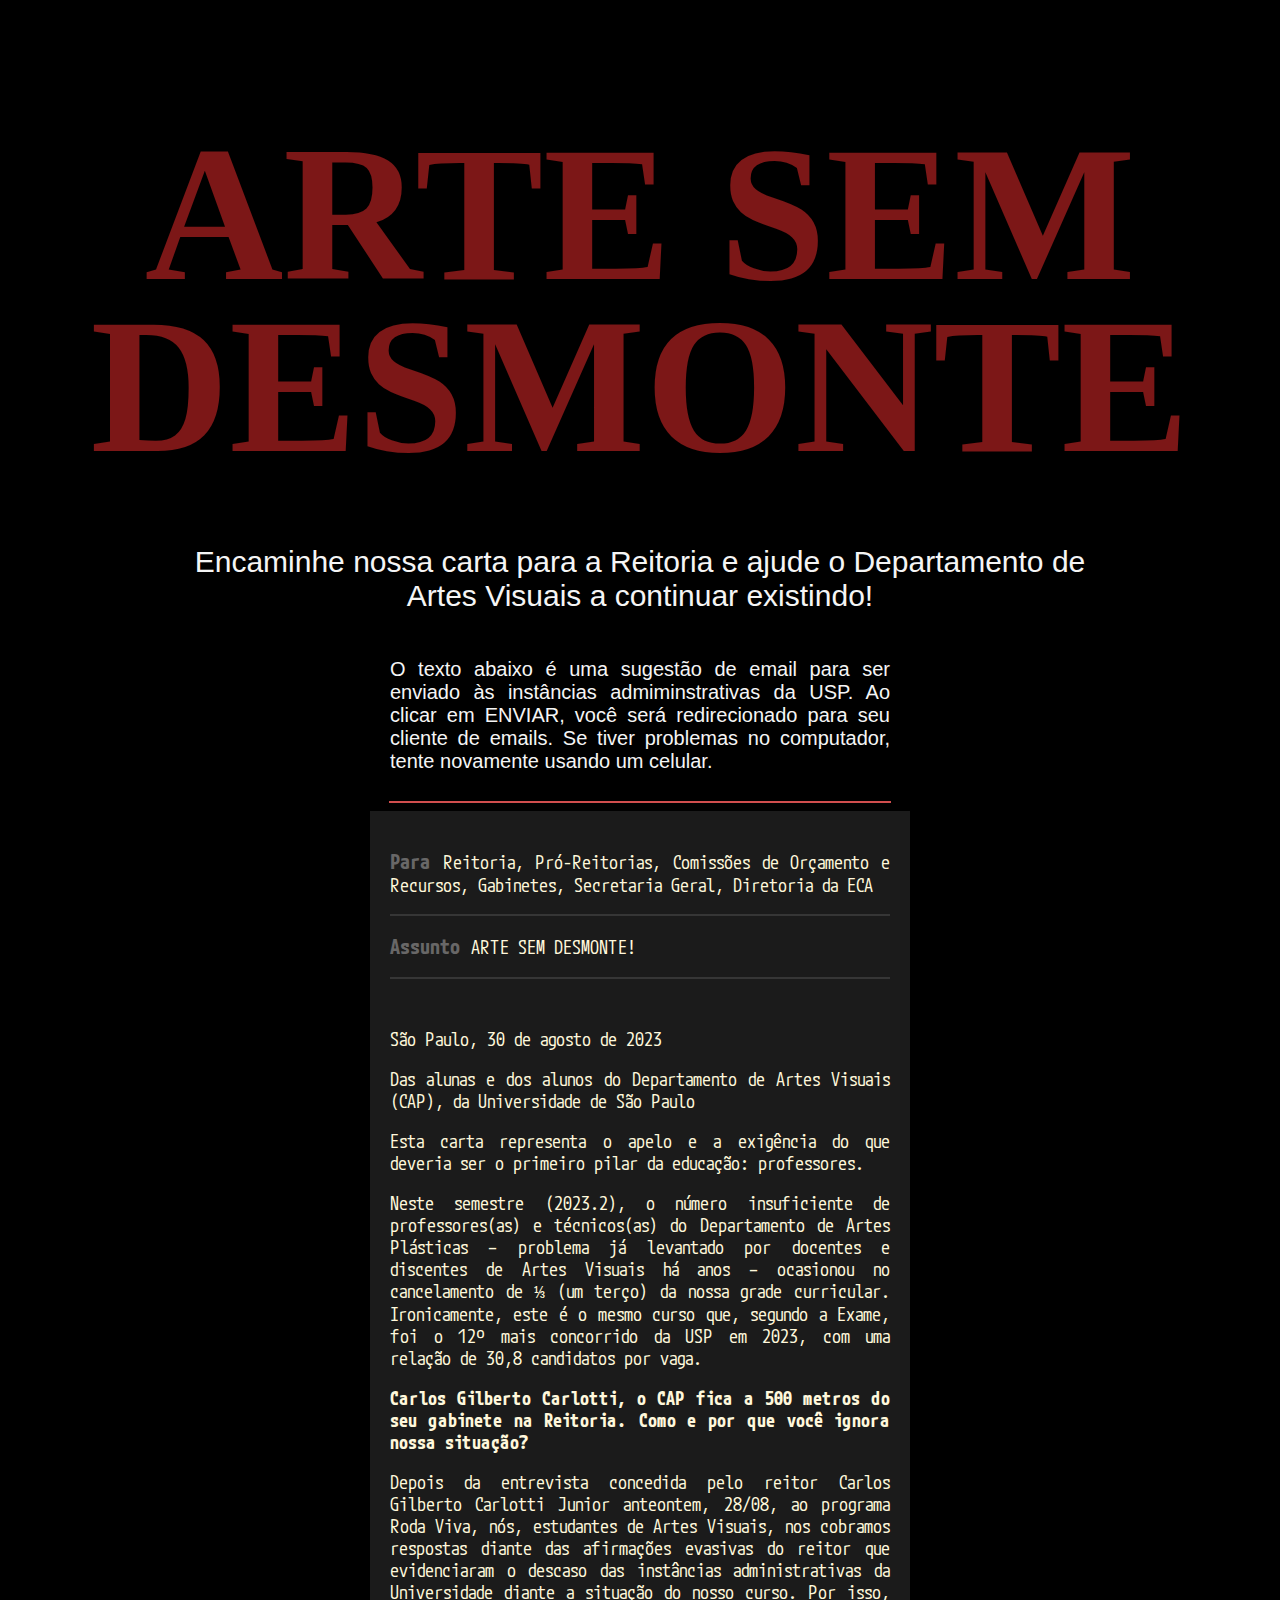
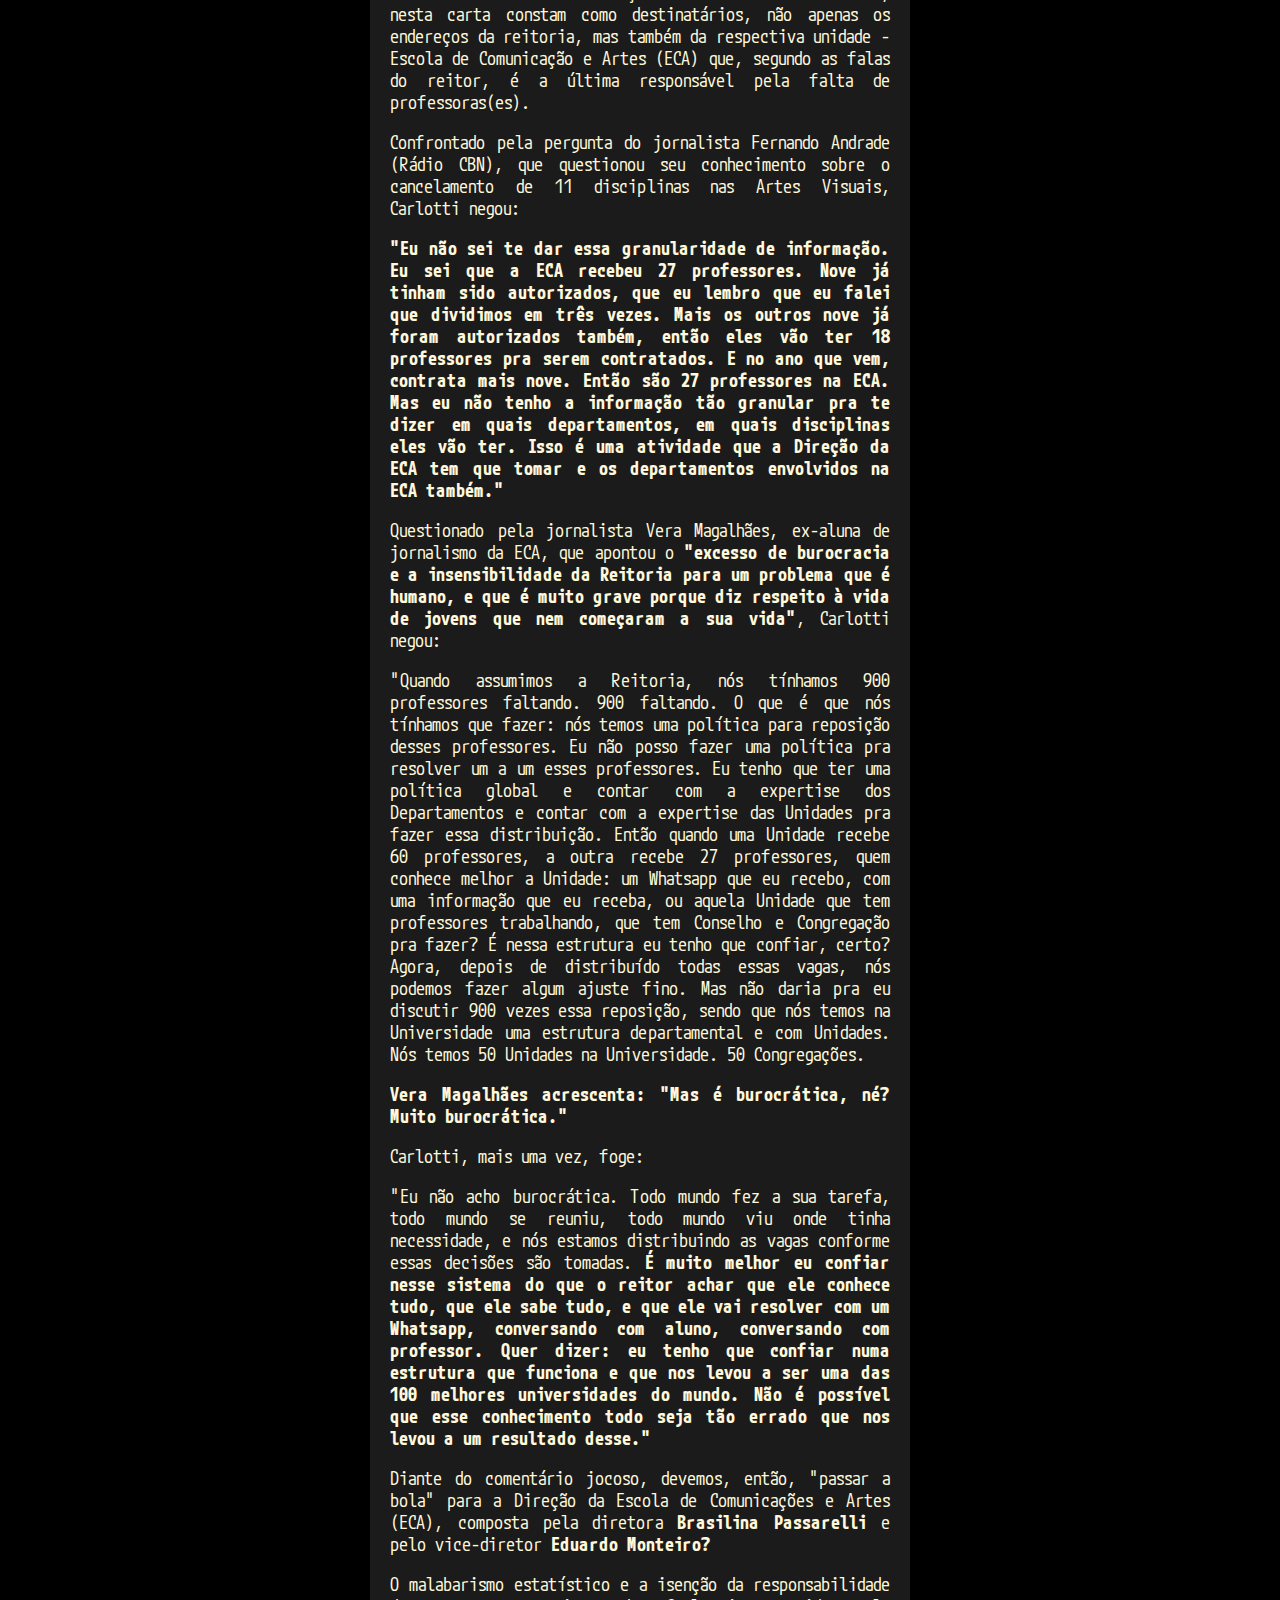
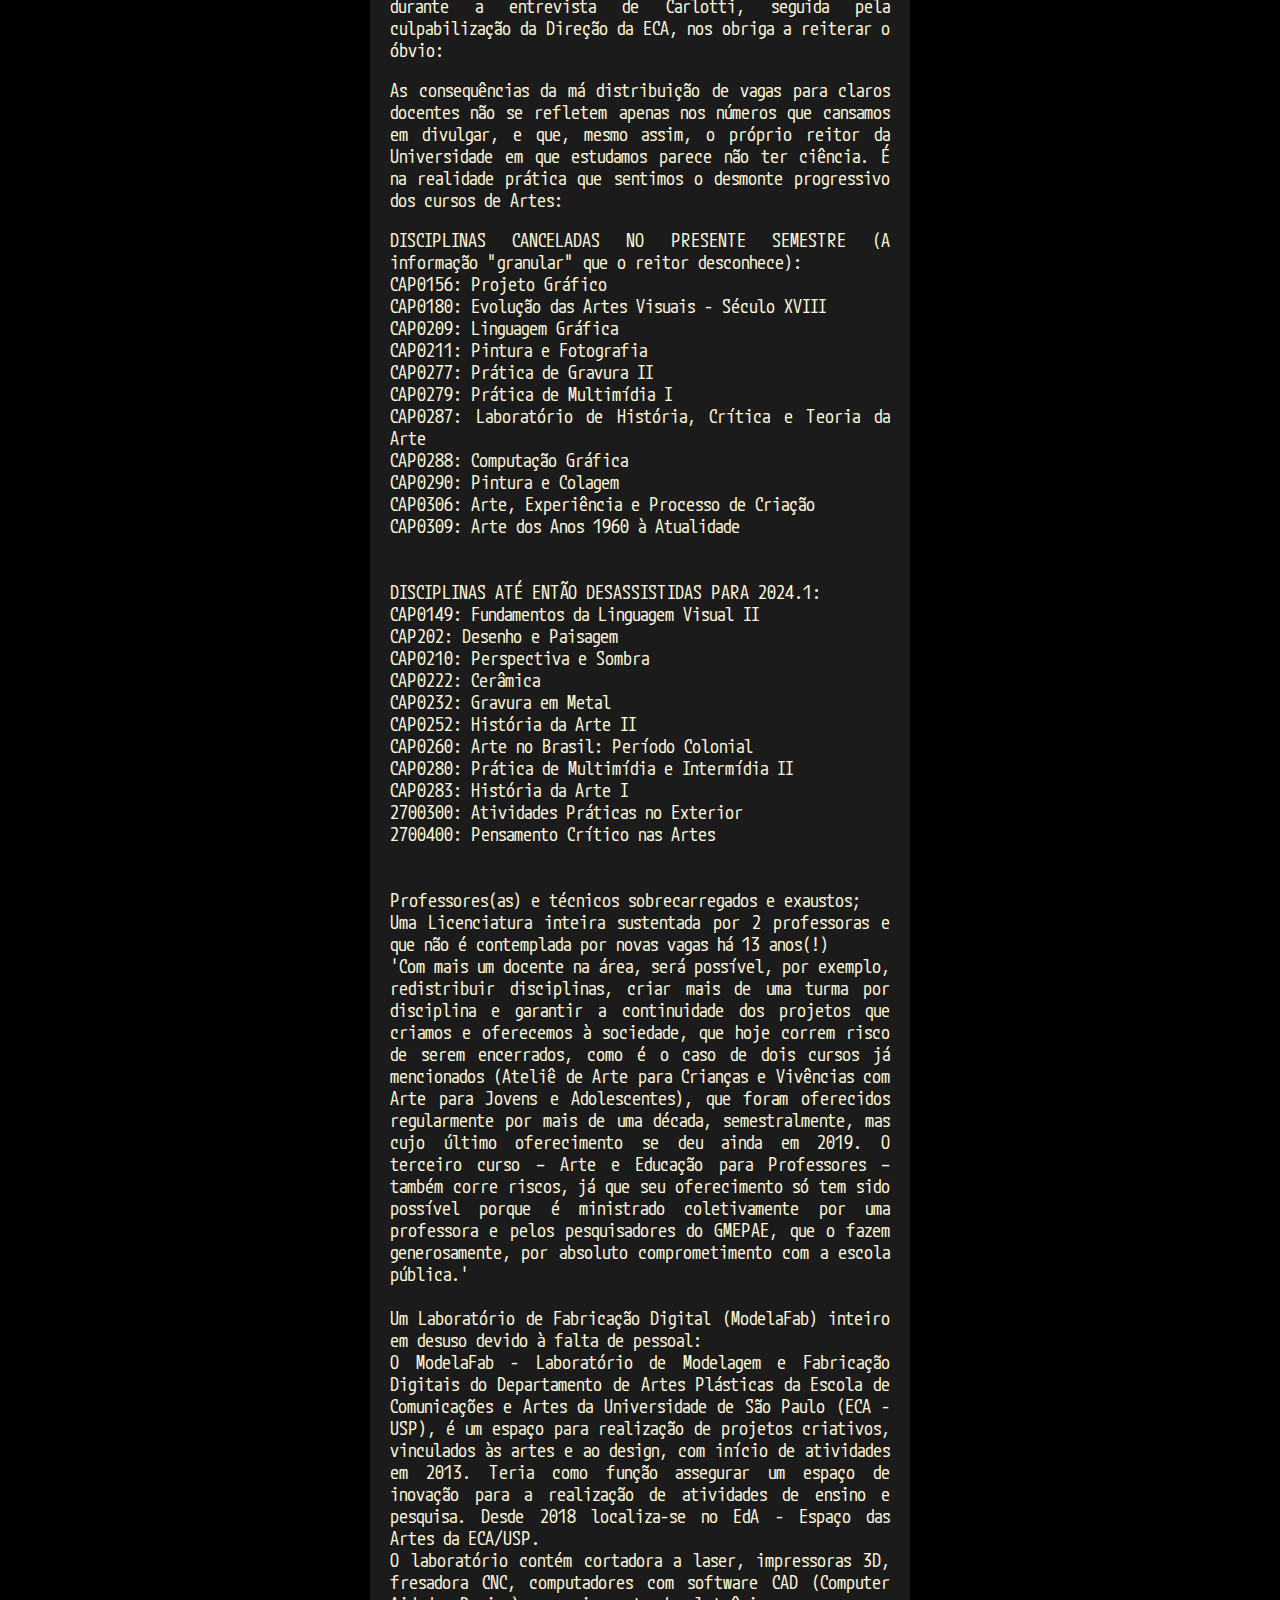
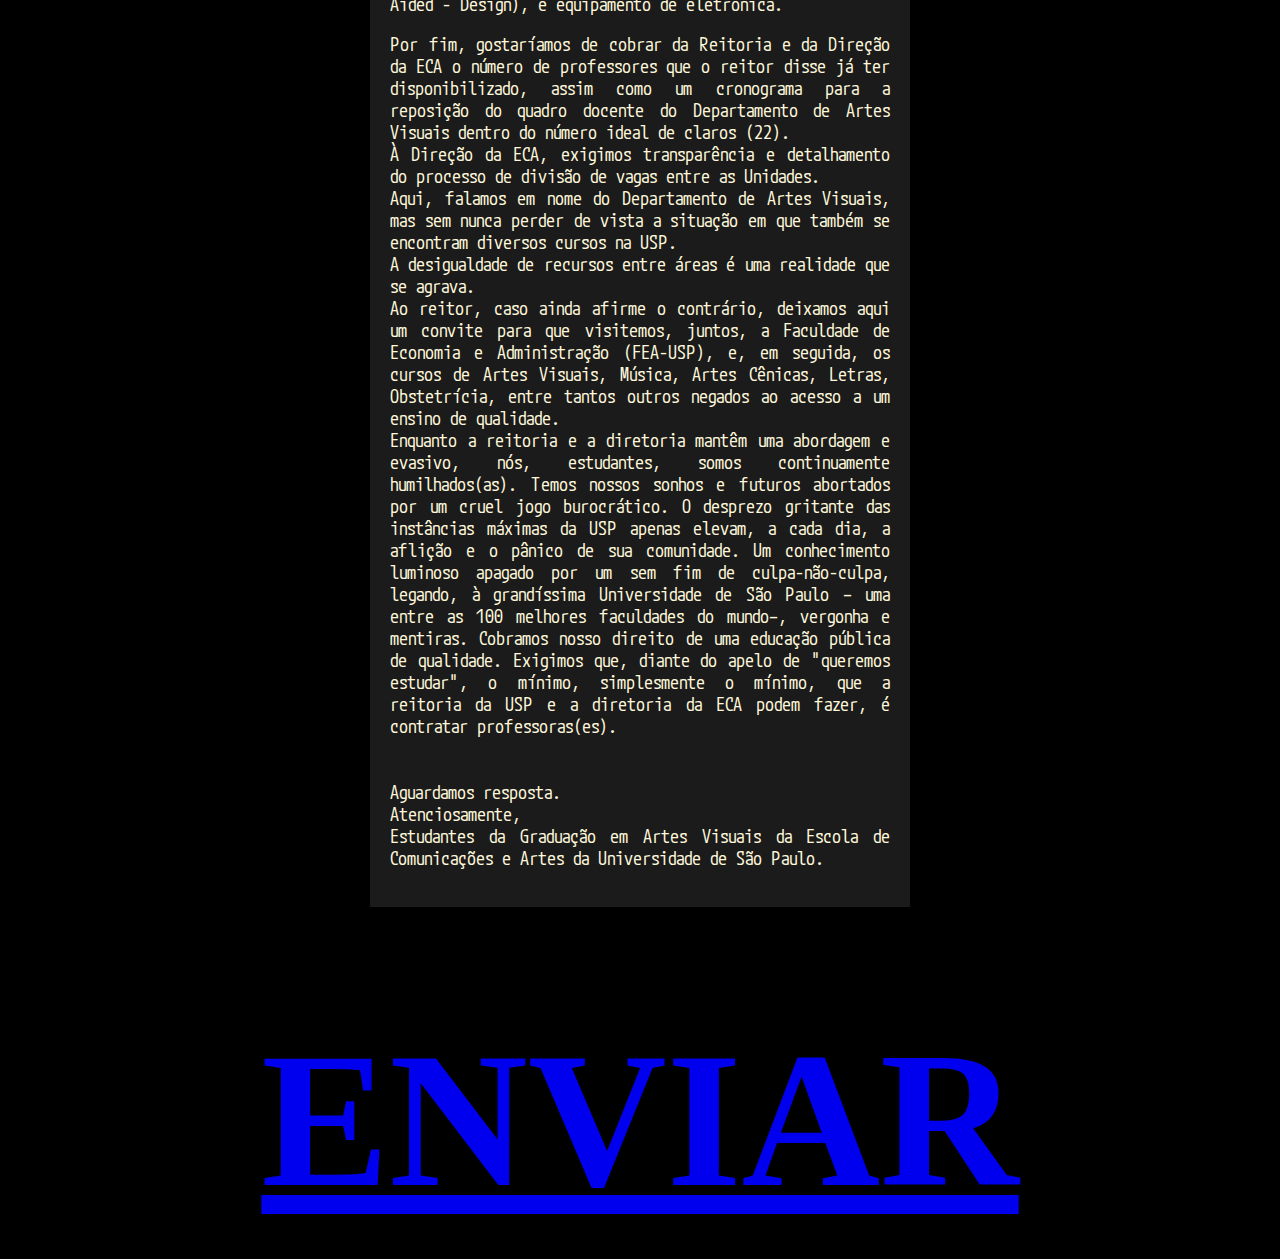
<file: index.html>
<!DOCTYPE html>
<html lang="pt-br">

    <head>
        <meta chartset="UTF-8">
        <meta name="description" content="ARTE SEM DESMONTE! Vamos encher a reitoria de emails pela contratação de professores na USP.">
        <meta name="keywords" content="USP, professores, hackeaço, manifestação">
        <meta name="viewport" content="width=device-width, initial-scale=1.0">
        <link rel="stylesheet" href="style.css">
        <link rel="icon" type="image/x-icon" href="favicon.ico">


        <link rel="preconnect" href="https://fonts.googleapis.com">
        <link rel="preconnect" href="https://fonts.gstatic.com" crossorigin>
        <link href="https://fonts.googleapis.com/css2?family=M%20PLUS%201%20Code&family=Permanent%20Marker&family=Rajdhani:wght@700&family=Sedgwick%20Ave%20Display&family=Yanone%20Kaffeesatz&display=swap" rel="stylesheet">

        <title>ARTE SEM DESMONTE</title>

    </head>

    <body>
        <!--
        <ul>
            <li><a href="index.html">INÍCIO</a></li>
            <li><a href="index.html">ATOS</a></li>
            <li><a href="index.html">MÍDIA</a></li>
            <li><a href="index.html">ABAIXO-ASSINADO</a></li>
            <li><a class="active" href="email2.html">AJUDE O CAP</a></li>
        </ul>
        -->

        <h1>ARTE SEM DESMONTE</h1>
        <div class="manchete">
            <h2>Encaminhe nossa carta para a Reitoria e ajude o Departamento de Artes Visuais a continuar existindo!</h2>
        </div>
        

        <p class="center instructions">O texto abaixo é uma sugestão de email para ser enviado às instâncias admiminstrativas da USP. Ao clicar em ENVIAR, você será redirecionado para seu cliente de emails. Se tiver problemas no computador, tente novamente usando um celular.</p>
        <hr class="red">
        <div class="command-line center">
            <p><strong>Para </strong>Reitoria, Pró-Reitorias, Comissões de Orçamento e Recursos, Gabinetes, Secretaria Geral, Diretoria da ECA</p>
            <hr class="email">
            <p><strong>Assunto </strong> ARTE SEM DESMONTE!</p>
            <hr class="email">
            <br>

            <!-- CARTA -->
            <p>São Paulo, 30 de agosto de 2023</p>

            <p>Das alunas e dos alunos do Departamento de Artes Visuais (CAP), da Universidade de São Paulo</p>
            <p>Esta carta representa o apelo e a exigência do que deveria ser o primeiro pilar da educação: professores.</p>
            <p>Neste semestre (2023.2), o número insuficiente de professores(as) e técnicos(as) do Departamento de Artes Plásticas  – problema já levantado por docentes e discentes de Artes Visuais há anos –  ocasionou no cancelamento de ⅓ (um terço) da nossa grade curricular. Ironicamente, este é o mesmo curso que, segundo a Exame, foi o 12º mais concorrido da USP em 2023, com uma relação de 30,8 candidatos por vaga.  </p>
            <p><b>Carlos Gilberto Carlotti, o CAP fica a 500 metros do seu gabinete na Reitoria. Como e por que você ignora nossa situação? </b></p>
            <p>Depois da entrevista concedida pelo reitor Carlos Gilberto Carlotti Junior anteontem, 28/08, ao programa Roda Viva, nós, estudantes de Artes Visuais, nos cobramos respostas diante das afirmações evasivas do reitor que evidenciaram o descaso das instâncias administrativas da Universidade diante a situação do nosso curso. Por isso, nesta carta constam como destinatários, não apenas os endereços da reitoria, mas também da respectiva unidade - Escola de Comunicação e Artes (ECA) que, segundo as falas do reitor, é a última responsável pela falta de professoras(es). </p>
            <p>Confrontado pela pergunta do jornalista Fernando Andrade (Rádio CBN), que questionou seu conhecimento sobre o cancelamento de 11 disciplinas nas Artes Visuais, Carlotti negou:</p>
            <p><b>"Eu não sei te dar essa granularidade de informação. Eu sei que a ECA recebeu 27 professores. Nove já tinham sido autorizados, que eu lembro que eu falei que dividimos em três vezes. Mais os outros nove já foram autorizados também, então eles vão ter 18 professores pra serem contratados. E no ano que vem, contrata mais nove. Então são 27 professores na ECA. Mas eu não tenho a informação tão granular pra te dizer em quais departamentos, em quais disciplinas eles vão ter. Isso é uma atividade que a Direção da ECA tem que tomar e os departamentos envolvidos na ECA também."</b></p>
            <p>Questionado pela jornalista Vera Magalhães, ex-aluna de jornalismo da ECA, que apontou o <b>"excesso de burocracia e a insensibilidade da Reitoria para um problema que é humano, e que é muito grave porque diz respeito à vida de jovens que nem começaram a sua vida"</b>, Carlotti negou:</p>
            <p>"Quando assumimos a Reitoria, nós tínhamos 900 professores faltando. 900 faltando. O que é que nós tínhamos que fazer: nós temos uma política para reposição desses professores. Eu não posso fazer uma política pra resolver um a um esses professores. Eu tenho que ter uma política global e contar com a expertise dos Departamentos e contar com a expertise das Unidades pra fazer essa distribuição. Então quando uma Unidade recebe 60 professores, a outra recebe 27 professores, quem conhece melhor a Unidade: um Whatsapp que eu recebo, com uma informação que eu receba, ou aquela Unidade que tem professores trabalhando, que tem Conselho e Congregação pra fazer? É nessa estrutura eu tenho que confiar, certo? Agora, depois de distribuído todas essas vagas, nós podemos fazer algum ajuste fino. Mas não daria pra eu discutir 900 vezes essa reposição, sendo que nós temos na Universidade uma estrutura departamental e com Unidades. Nós temos 50 Unidades na Universidade. 50 Congregações. </p>
            <p><b>Vera Magalhães acrescenta: "Mas é burocrática, né? Muito burocrática."</b></p>
            <p>Carlotti, mais uma vez, foge:</p>
            <p>"Eu não acho burocrática. Todo mundo fez a sua tarefa, todo mundo se reuniu, todo mundo viu onde tinha necessidade, e nós estamos distribuindo as vagas conforme essas decisões são tomadas. <b>É muito melhor eu confiar nesse sistema do que o reitor achar que ele conhece tudo, que ele sabe tudo, e que ele vai resolver com um Whatsapp, conversando com aluno, conversando com professor. Quer dizer: eu tenho que confiar numa estrutura que funciona e que nos levou a ser uma das 100 melhores universidades do mundo. Não é possível que esse conhecimento todo seja tão errado que nos levou a um resultado desse."</b></p>
            <p>Diante do comentário jocoso, devemos, então, "passar a bola" para a Direção da Escola de Comunicações e Artes (ECA), composta pela diretora <b>Brasilina Passarelli</b> e pelo vice-diretor <b>Eduardo Monteiro?</b></p>
            <p>O malabarismo estatístico e a isenção da responsabilidade durante a entrevista de Carlotti, seguida pela culpabilização da Direção da ECA, nos obriga a reiterar o óbvio:</p>
            <p>As consequências da má distribuição de vagas para claros docentes não se refletem apenas nos números que cansamos em divulgar, e que, mesmo assim, o próprio reitor da Universidade em que estudamos parece não ter ciência. É na realidade prática que sentimos o desmonte progressivo dos cursos de Artes:</p>
            <p>DISCIPLINAS CANCELADAS NO PRESENTE SEMESTRE (A informação "granular" que o reitor desconhece):
<br>
CAP0156: Projeto Gráfico<br>          

CAP0180: Evolução das Artes Visuais - Século XVIII<br>

CAP0209: Linguagem Gráfica<br>

CAP0211: Pintura e Fotografia<br>

CAP0277: Prática de Gravura II<br>

CAP0279: Prática de Multimídia I<br>          

CAP0287: Laboratório de História, Crítica e Teoria da Arte<br>

CAP0288: Computação Gráfica<br>

CAP0290: Pintura e Colagem<br>

CAP0306: Arte, Experiência e Processo de Criação<br>

CAP0309: Arte dos Anos 1960 à Atualidade<br><br><br>


DISCIPLINAS  ATÉ ENTÃO DESASSISTIDAS PARA 2024.1:<br>

CAP0149: Fundamentos da Linguagem Visual II<br>

CAP202: Desenho e Paisagem<br>

CAP0210: Perspectiva e Sombra<br>             

CAP0222: Cerâmica<br>

CAP0232: Gravura em Metal<br>

CAP0252: História da Arte II<br>      

CAP0260: Arte no Brasil: Período Colonial<br>

CAP0280: Prática de Multimídia e Intermídia II<br>

CAP0283: História da Arte I<br>

2700300: Atividades Práticas no Exterior<br>

2700400: Pensamento Crítico nas Artes<br><br><br>


Professores(as) e técnicos sobrecarregados e exaustos;<br>

Uma Licenciatura inteira sustentada por 2 professoras e que não é contemplada por novas vagas há 13 anos(!)<br>

'Com mais um docente na área, será possível, por exemplo, redistribuir disciplinas, criar mais de uma turma por disciplina e garantir a continuidade dos projetos que criamos e oferecemos à sociedade, que hoje correm risco de serem encerrados, como é o caso de dois cursos já mencionados (Ateliê de Arte para Crianças e Vivências com Arte para Jovens e Adolescentes), que foram oferecidos regularmente por mais de uma década, semestralmente, mas cujo último oferecimento se deu ainda em 2019. O terceiro curso – Arte e Educação para Professores – também corre riscos, já que seu oferecimento só tem sido possível porque é ministrado coletivamente por uma professora e pelos pesquisadores do GMEPAE, que o fazem generosamente, por absoluto comprometimento com a escola pública.'<br><br>


Um Laboratório de Fabricação Digital (ModelaFab) inteiro em desuso devido à falta de pessoal:<br>

O ModelaFab - Laboratório de Modelagem e Fabricação Digitais do Departamento de Artes Plásticas da Escola de Comunicações e Artes da Universidade de São Paulo (ECA - USP), é um espaço para realização de projetos criativos, vinculados às artes e ao design, com início de atividades em 2013. Teria como função assegurar um espaço de inovação para a realização de atividades de ensino e pesquisa. Desde 2018 localiza-se no EdA - Espaço das Artes da ECA/USP.<br>

O laboratório contém cortadora a laser, impressoras 3D, fresadora CNC, computadores com software CAD (Computer Aided - Design), e equipamento de eletrônica.<br></p>
            <p>Por fim, gostaríamos de cobrar da Reitoria e da Direção da ECA o número de professores que o reitor disse já ter disponibilizado, assim como um cronograma para a reposição do quadro docente do Departamento de Artes Visuais dentro do número ideal de claros (22).<br> 

À Direção da ECA, exigimos transparência e detalhamento do processo de divisão de vagas entre as Unidades.<br>

Aqui, falamos em nome do Departamento de Artes Visuais, mas sem nunca perder de vista a situação em que também se encontram diversos cursos na USP.<br>

A desigualdade de recursos entre áreas é uma realidade que se agrava.<br>

Ao reitor, caso ainda afirme o contrário, deixamos aqui um convite para que visitemos, juntos, a Faculdade de Economia e Administração (FEA-USP), e, em seguida, os cursos de Artes Visuais, Música, Artes Cênicas, Letras, Obstetrícia, entre tantos outros negados ao acesso a um ensino de qualidade.<br>

Enquanto a reitoria e a diretoria mantêm uma abordagem e evasivo, nós, estudantes, somos continuamente humilhados(as). Temos nossos sonhos e futuros abortados por um cruel jogo burocrático. O desprezo gritante das instâncias máximas da USP apenas elevam, a cada dia, a aflição e o pânico de sua comunidade. Um conhecimento luminoso apagado por um sem fim de culpa-não-culpa, legando, à grandíssima Universidade de São Paulo – uma entre as 100 melhores faculdades do mundo–, vergonha e mentiras. Cobramos nosso direito de uma educação pública de qualidade. Exigimos que, diante do apelo de "queremos estudar", o mínimo, simplesmente o mínimo, que a reitoria da USP e a diretoria da ECA podem fazer, é contratar professoras(es).<br><br><br>

Aguardamos resposta.<br>

Atenciosamente,<br>

Estudantes da Graduação em Artes Visuais da Escola de Comunicações e Artes da Universidade de São Paulo.</p>
            

            
        </div>

        
    
        <h1><a href="mailto:gr@usp.br, gvr@usp.br, gprg@usp.br, sgcop@usp.br, sgclr@usp.br, renatatr@usp.br, prpg@usp.br, prp@usp.br, prceu@usp.br, sg@usp.br, eca@usp.br, capsemdesmonte@gmail.com?subject=ARTE SEM DESMONTE&body=S%C3%A3o%20Paulo%2C%2030%20de%20agosto%20de%202023%0D%0A%0D%0A%0D%0ADas%20alunas%20e%20dos%20alunos%20do%20Departamento%20de%20Artes%20Visuais%20%28CAP%29%2C%20da%20Universidade%20de%20S%C3%A3o%20Paulo%0D%0A%0D%0AEsta%20carta%20representa%20o%20apelo%20e%20a%20exig%C3%AAncia%20do%20que%20deveria%20ser%20o%20primeiro%20pilar%20da%20educa%C3%A7%C3%A3o%3A%20professores.%0D%0A%0D%0ANeste%20semestre%20%282023.2%29%2C%20o%20n%C3%BAmero%20insuficiente%20de%20professores%28as%29%20e%20t%C3%A9cnicos%28as%29%20do%20Departamento%20de%20Artes%20Pl%C3%A1sticas%20%20%E2%80%93%20problema%20j%C3%A1%20levantado%20por%20docentes%20e%20discentes%20de%20Artes%20Visuais%20h%C3%A1%20anos%20%E2%80%93%20%20ocasionou%20no%20cancelamento%20de%20%E2%85%93%20%28um%20ter%C3%A7o%29%20da%20nossa%20grade%20curricular.%20Ironicamente%2C%20este%20%C3%A9%20o%20mesmo%20curso%20que%2C%20segundo%20a%20Exame%2C%20foi%20o%2012%C2%BA%20mais%20concorrido%20da%20USP%20em%202023%2C%20com%20uma%20rela%C3%A7%C3%A3o%20de%2030%2C8%20candidatos%20por%20vaga.%20%20%0D%0A%0D%0ACarlos%20Gilberto%20Carlotti%2C%20o%20CAP%20fica%20a%20500%20metros%20do%20seu%20gabinete%20na%20Reitoria.%20Como%20e%20por%20que%20voc%C3%AA%20ignora%20nossa%20situa%C3%A7%C3%A3o%3F%20%0D%0A%0D%0ADepois%20da%20entrevista%20concedida%20pelo%20reitor%20Carlos%20Gilberto%20Carlotti%20Junior%20anteontem%2C%2028%2F08%2C%20ao%20programa%20Roda%20Viva%2C%20n%C3%B3s%2C%20estudantes%20de%20Artes%20Visuais%2C%20nos%20cobramos%20respostas%20diante%20das%20afirma%C3%A7%C3%B5es%20evasivas%20do%20reitor%20que%20evidenciaram%20o%20descaso%20das%20inst%C3%A2ncias%20administrativas%20da%20Universidade%20diante%20a%20situa%C3%A7%C3%A3o%20do%20nosso%20curso.%20Por%20isso%2C%20nesta%20carta%20constam%20como%20destinat%C3%A1rios%2C%20n%C3%A3o%20apenas%20os%20endere%C3%A7os%20da%20reitoria%2C%20mas%20tamb%C3%A9m%20da%20respectiva%20unidade%20-%20Escola%20de%20Comunica%C3%A7%C3%A3o%20e%20Artes%20%28ECA%29%20que%2C%20segundo%20as%20falas%20do%20reitor%2C%20%C3%A9%20a%20%C3%BAltima%20respons%C3%A1vel%20pela%20falta%20de%20professoras%28es%29.%20%0D%0A%0D%0AConfrontado%20pela%20pergunta%20do%20jornalista%20Fernando%20Andrade%20%28R%C3%A1dio%20CBN%29%2C%20que%20questionou%20seu%20conhecimento%20sobre%20o%20cancelamento%20de%2011%20disciplinas%20nas%20Artes%20Visuais%2C%20Carlotti%20negou%3A%0D%0A%0D%0A%22Eu%20n%C3%A3o%20sei%20te%20dar%20essa%20granularidade%20de%20informa%C3%A7%C3%A3o.%20Eu%20sei%20que%20a%20ECA%20recebeu%2027%20professores.%20Nove%20j%C3%A1%20tinham%20sido%20autorizados%2C%20que%20eu%20lembro%20que%20eu%20falei%20que%20dividimos%20em%20tr%C3%AAs%20vezes.%20Mais%20os%20outros%20nove%20j%C3%A1%20foram%20autorizados%20tamb%C3%A9m%2C%20ent%C3%A3o%20eles%20v%C3%A3o%20ter%2018%20professores%20pra%20serem%20contratados.%20E%20no%20ano%20que%20vem%2C%20contrata%20mais%20nove.%20Ent%C3%A3o%20s%C3%A3o%2027%20professores%20na%20ECA.%20Mas%20eu%20n%C3%A3o%20tenho%20a%20informa%C3%A7%C3%A3o%20t%C3%A3o%20granular%20pra%20te%20dizer%20em%20quais%20departamentos%2C%20em%20quais%20disciplinas%20eles%20v%C3%A3o%20ter.%20Isso%20%C3%A9%20uma%20atividade%20que%20a%20Dire%C3%A7%C3%A3o%20da%20ECA%20tem%20que%20tomar%20e%20os%20departamentos%20envolvidos%20na%20ECA%20tamb%C3%A9m.%22%0D%0A%0D%0AQuestionado%20pela%20jornalista%20Vera%20Magalh%C3%A3es%2C%20ex-aluna%20de%20jornalismo%20da%20ECA%2C%20que%20apontou%20o%20%22excesso%20de%20burocracia%20e%20a%20insensibilidade%20da%20Reitoria%20para%20um%20problema%20que%20%C3%A9%20humano%2C%20e%20que%20%C3%A9%20muito%20grave%20porque%20diz%20respeito%20%C3%A0%20vida%20de%20jovens%20que%20nem%20come%C3%A7aram%20a%20sua%20vida%22%2C%20Carlotti%20negou%3A%0D%0A%0D%0A%22Quando%20assumimos%20a%20Reitoria%2C%20n%C3%B3s%20t%C3%ADnhamos%20900%20professores%20faltando.%20900%20faltando.%20O%20que%20%C3%A9%20que%20n%C3%B3s%20t%C3%ADnhamos%20que%20fazer%3A%20n%C3%B3s%20temos%20uma%20pol%C3%ADtica%20para%20reposi%C3%A7%C3%A3o%20desses%20professores.%20Eu%20n%C3%A3o%20posso%20fazer%20uma%20pol%C3%ADtica%20pra%20resolver%20um%20a%20um%20esses%20professores.%20Eu%20tenho%20que%20ter%20uma%20pol%C3%ADtica%20global%20e%20contar%20com%20a%20expertise%20dos%20Departamentos%20e%20contar%20com%20a%20expertise%20das%20Unidades%20pra%20fazer%20essa%20distribui%C3%A7%C3%A3o.%20Ent%C3%A3o%20quando%20uma%20Unidade%20recebe%2060%20professores%2C%20a%20outra%20recebe%2027%20professores%2C%20quem%20conhece%20melhor%20a%20Unidade%3A%20um%20Whatsapp%20que%20eu%20recebo%2C%20com%20uma%20informa%C3%A7%C3%A3o%20que%20eu%20receba%2C%20ou%20aquela%20Unidade%20que%20tem%20professores%20trabalhando%2C%20que%20tem%20Conselho%20e%20Congrega%C3%A7%C3%A3o%20pra%20fazer%3F%20%C3%89%20nessa%20estrutura%20eu%20tenho%20que%20confiar%2C%20certo%3F%20Agora%2C%20depois%20de%20distribu%C3%ADdo%20todas%20essas%20vagas%2C%20n%C3%B3s%20podemos%20fazer%20algum%20ajuste%20fino.%20Mas%20n%C3%A3o%20daria%20pra%20eu%20discutir%20900%20vezes%20essa%20reposi%C3%A7%C3%A3o%2C%20sendo%20que%20n%C3%B3s%20temos%20na%20Universidade%20uma%20estrutura%20departamental%20e%20com%20Unidades.%20N%C3%B3s%20temos%2050%20Unidades%20na%20Universidade.%2050%20Congrega%C3%A7%C3%B5es.%20%0D%0A%0D%0AVera%20Magalh%C3%A3es%20acrescenta%3A%20%22Mas%20%C3%A9%20burocr%C3%A1tica%2C%20n%C3%A9%3F%20Muito%20burocr%C3%A1tica.%22%0D%0A%0D%0ACarlotti%2C%20mais%20uma%20vez%2C%20foge%3A%0D%0A%0D%0A%22Eu%20n%C3%A3o%20acho%20burocr%C3%A1tica.%20Todo%20mundo%20fez%20a%20sua%20tarefa%2C%20todo%20mundo%20se%20reuniu%2C%20todo%20mundo%20viu%20onde%20tinha%20necessidade%2C%20e%20n%C3%B3s%20estamos%20distribuindo%20as%20vagas%20conforme%20essas%20decis%C3%B5es%20s%C3%A3o%20tomadas.%20%C3%89%20muito%20melhor%20eu%20confiar%20nesse%20sistema%20do%20que%20o%20reitor%20achar%20que%20ele%20conhece%20tudo%2C%20que%20ele%20sabe%20tudo%2C%20e%20que%20ele%20vai%20resolver%20com%20um%20Whatsapp%2C%20conversando%20com%20aluno%2C%20conversando%20com%20professor.%20Quer%20dizer%3A%20eu%20tenho%20que%20confiar%20numa%20estrutura%20que%20funciona%20e%20que%20nos%20levou%20a%20ser%20uma%20das%20100%20melhores%20universidades%20do%20mundo.%20N%C3%A3o%20%C3%A9%20poss%C3%ADvel%20que%20esse%20conhecimento%20todo%20seja%20t%C3%A3o%20errado%20que%20nos%20levou%20a%20um%20resultado%20desse.%22%0D%0A%0D%0ADiante%20do%20coment%C3%A1rio%20jocoso%2C%20devemos%2C%20ent%C3%A3o%2C%20%22passar%20a%20bola%22%20para%20a%20Dire%C3%A7%C3%A3o%20da%20Escola%20de%20Comunica%C3%A7%C3%B5es%20e%20Artes%20%28ECA%29%2C%20composta%20pela%20diretora%20Brasilina%20Passarelli%20e%20pelo%20vice-diretor%20Eduardo%20Monteiro%3F%0D%0A%0D%0AO%20malabarismo%20estat%C3%ADstico%20e%20a%20isen%C3%A7%C3%A3o%20da%20responsabilidade%20durante%20a%20entrevista%20de%20Carlotti%2C%20seguida%20pela%20culpabiliza%C3%A7%C3%A3o%20da%20Dire%C3%A7%C3%A3o%20da%20ECA%2C%20nos%20obriga%20a%20reiterar%20o%20%C3%B3bvio%3A%20%0D%0A%0D%0AAs%20consequ%C3%AAncias%20da%20m%C3%A1%20distribui%C3%A7%C3%A3o%20de%20vagas%20para%20claros%20docentes%20n%C3%A3o%20se%20refletem%20apenas%20nos%20n%C3%BAmeros%20que%20cansamos%20em%20divulgar%2C%20e%20que%2C%20mesmo%20assim%2C%20o%20pr%C3%B3prio%20reitor%20da%20Universidade%20em%20que%20estudamos%20parece%20n%C3%A3o%20ter%20ci%C3%AAncia.%20%C3%89%20na%20realidade%20pr%C3%A1tica%20que%20sentimos%20o%20desmonte%20progressivo%20dos%20cursos%20de%20Artes%3A%0D%0A%0D%0A%0D%0ADISCIPLINAS%20CANCELADAS%20NO%20PRESENTE%20SEMESTRE%20%28A%20informa%C3%A7%C3%A3o%20%22granular%22%20que%20o%20reitor%20desconhece%29%3A%0D%0A%0D%0ACAP0156%3A%20Projeto%20Gr%C3%A1fico%20%20%20%20%20%20%20%20%20%20%20%20%20%0D%0A%0D%0ACAP0180%3A%20Evolu%C3%A7%C3%A3o%20das%20Artes%20Visuais%20-%20S%C3%A9culo%20XVIII%20%20%20%20%20%20%20%20%20%0D%0A%0D%0ACAP0209%3A%20Linguagem%20Gr%C3%A1fica%20%20%20%20%20%0D%0A%0D%0ACAP0211%3A%20Pintura%20e%20Fotografia%20%20%0D%0A%0D%0ACAP0277%3A%20Pr%C3%A1tica%20de%20Gravura%20II%20%0D%0A%0D%0ACAP0279%3A%20Pr%C3%A1tica%20de%20Multim%C3%ADdia%20I%20%20%20%20%20%20%20%20%20%20%20%20%20%0D%0A%0D%0ACAP0287%3A%20Laborat%C3%B3rio%20de%20Hist%C3%B3ria%2C%20Cr%C3%ADtica%20e%20Teoria%20da%20Arte%20%20%20%20%20%20%20%20%0D%0A%0D%0ACAP0288%3A%20Computa%C3%A7%C3%A3o%20Gr%C3%A1fica%20%0D%0A%0D%0ACAP0290%3A%20Pintura%20e%20Colagem%20%20%20%20%20%0D%0A%0D%0ACAP0306%3A%20Arte%2C%20Experi%C3%AAncia%20e%20Processo%20de%20Cria%C3%A7%C3%A3o%20%20%20%20%20%20%20%20%20%20%0D%0A%0D%0ACAP0309%3A%20Arte%20dos%20Anos%201960%20%C3%A0%20Atualidade%20%20%0D%0A%0D%0A%0D%0ADISCIPLINAS%20%20AT%C3%89%20ENT%C3%83O%20DESASSISTIDAS%20PARA%202024.1%3A%20%20%20%0D%0A%0D%0ACAP0149%3A%20Fundamentos%20da%20Linguagem%20Visual%20II%0D%0A%0D%0ACAP202%3A%20Desenho%20e%20Paisagem%20%20%0D%0A%0D%0ACAP0210%3A%20Perspectiva%20e%20Sombra%20%20%20%20%20%20%20%20%20%20%20%20%20%20%0D%0A%0D%0ACAP0222%3A%20Cer%C3%A2mica%20%20%20%20%20%20%20%0D%0A%0D%0ACAP0232%3A%20Gravura%20em%20Metal%20%20%20%20%20%0D%0A%0D%0ACAP0252%3A%20Hist%C3%B3ria%20da%20Arte%20II%20%20%20%20%20%20%20%0D%0A%0D%0ACAP0260%3A%20Arte%20no%20Brasil%3A%20Per%C3%ADodo%20Colonial%20%20%20%20%20%20%20%20%20%0D%0A%0D%0ACAP0280%3A%20Pr%C3%A1tica%20de%20Multim%C3%ADdia%20e%20Interm%C3%ADdia%20II%20%0D%0A%0D%0ACAP0283%3A%20Hist%C3%B3ria%20da%20Arte%20I%20%20%20%20%20%20%20%20%0D%0A%0D%0A2700300%3A%20Atividades%20Pr%C3%A1ticas%20no%20Exterior%20%20%20%20%20%20%20%20%20%20%20%20%20%0D%0A%0D%0A2700400%3A%20Pensamento%20Cr%C3%ADtico%20nas%20Artes%0D%0A%0D%0A%0D%0AProfessores%28as%29%20e%20t%C3%A9cnicos%20sobrecarregados%20e%20exaustos%3B%0D%0A%0D%0AUma%20Licenciatura%20inteira%20sustentada%20por%202%20professoras%20e%20que%20n%C3%A3o%20%C3%A9%20contemplada%20por%20novas%20vagas%20h%C3%A1%2013%20anos%28%21%29%0D%0A%0D%0A%27Com%20mais%20um%20docente%20na%20%C3%A1rea%2C%20ser%C3%A1%20poss%C3%ADvel%2C%20por%20exemplo%2C%20redistribuir%20disciplinas%2C%20criar%20mais%20de%20uma%20turma%20por%20disciplina%20e%20garantir%20a%20continuidade%20dos%20projetos%20que%20criamos%20e%20oferecemos%20%C3%A0%20sociedade%2C%20que%20hoje%20correm%20risco%20de%20serem%20encerrados%2C%20como%20%C3%A9%20o%20caso%20de%20dois%20cursos%20j%C3%A1%20mencionados%20%28Ateli%C3%AA%20de%20Arte%20para%20Crian%C3%A7as%20e%20Viv%C3%AAncias%20com%20Arte%20para%20Jovens%20e%20Adolescentes%29%2C%20que%20foram%20oferecidos%20regularmente%20por%20mais%20de%20uma%20d%C3%A9cada%2C%20semestralmente%2C%20mas%20cujo%20%C3%BAltimo%20oferecimento%20se%20deu%20ainda%20em%202019.%20O%20terceiro%20curso%20%E2%80%93%20Arte%20e%20Educa%C3%A7%C3%A3o%20para%20Professores%20%E2%80%93%20tamb%C3%A9m%20corre%20riscos%2C%20j%C3%A1%20que%20seu%20oferecimento%20s%C3%B3%20tem%20sido%20poss%C3%ADvel%20porque%20%C3%A9%20ministrado%20coletivamente%20por%20uma%20professora%20e%20pelos%20pesquisadores%20do%20GMEPAE%2C%20que%20o%20fazem%20generosamente%2C%20por%20absoluto%20comprometimento%20com%20a%20escola%20p%C3%BAblica.%27%0D%0A%0D%0A%0D%0AUm%20Laborat%C3%B3rio%20de%20Fabrica%C3%A7%C3%A3o%20Digital%20%28ModelaFab%29%20inteiro%20em%20desuso%20devido%20%C3%A0%20falta%20de%20pessoal%3A%0D%0A%0D%0AO%20ModelaFab%20-%20Laborat%C3%B3rio%20de%20Modelagem%20e%20Fabrica%C3%A7%C3%A3o%20Digitais%20do%20Departamento%20de%20Artes%20Pl%C3%A1sticas%20da%20Escola%20de%20Comunica%C3%A7%C3%B5es%20e%20Artes%20da%20Universidade%20de%20S%C3%A3o%20Paulo%20%28ECA%20-%20USP%29%2C%20%C3%A9%20um%20espa%C3%A7o%20para%20realiza%C3%A7%C3%A3o%20de%20projetos%20criativos%2C%20vinculados%20%C3%A0s%20artes%20e%20ao%20design%2C%20com%20in%C3%ADcio%20de%20atividades%20em%202013.%20Teria%20como%20fun%C3%A7%C3%A3o%20assegurar%20um%20espa%C3%A7o%20de%20inova%C3%A7%C3%A3o%20para%20a%20realiza%C3%A7%C3%A3o%20de%20atividades%20de%20ensino%20e%20pesquisa.%20Desde%202018%20localiza-se%20no%20EdA%20-%20Espa%C3%A7o%20das%20Artes%20da%20ECA%2FUSP.%0D%0A%0D%0AO%20laborat%C3%B3rio%20cont%C3%A9m%20cortadora%20a%20laser%2C%20impressoras%203D%2C%20fresadora%20CNC%2C%20computadores%20com%20software%20CAD%20%28Computer%20Aided%20-%20Design%29%2C%20e%20equipamento%20de%20eletr%C3%B4nica.%0D%0A%0D%0APor%20fim%2C%20gostar%C3%ADamos%20de%20cobrar%20da%20Reitoria%20e%20da%20Dire%C3%A7%C3%A3o%20da%20ECA%20o%20n%C3%BAmero%20de%20professores%20que%20o%20reitor%20disse%20j%C3%A1%20ter%20disponibilizado%2C%20assim%20como%20um%20cronograma%20para%20a%20reposi%C3%A7%C3%A3o%20do%20quadro%20docente%20do%20Departamento%20de%20Artes%20Visuais%20dentro%20do%20n%C3%BAmero%20ideal%20de%20claros%20%2822%29.%20%0D%0A%0D%0A%C3%80%20Dire%C3%A7%C3%A3o%20da%20ECA%2C%20exigimos%20transpar%C3%AAncia%20e%20detalhamento%20do%20processo%20de%20divis%C3%A3o%20de%20vagas%20entre%20as%20Unidades.%0D%0A%0D%0AAqui%2C%20falamos%20em%20nome%20do%20Departamento%20de%20Artes%20Visuais%2C%20mas%20sem%20nunca%20perder%20de%20vista%20a%20situa%C3%A7%C3%A3o%20em%20que%20tamb%C3%A9m%20se%20encontram%20diversos%20cursos%20na%20USP.%20%0D%0A%0D%0AA%20desigualdade%20de%20recursos%20entre%20%C3%A1reas%20%C3%A9%20uma%20realidade%20que%20se%20agrava.%20%0D%0A%0D%0AAo%20reitor%2C%20caso%20ainda%20afirme%20o%20contr%C3%A1rio%2C%20deixamos%20aqui%20um%20convite%20para%20que%20visitemos%2C%20juntos%2C%20a%20Faculdade%20de%20Economia%20e%20Administra%C3%A7%C3%A3o%20%28FEA-USP%29%2C%20e%2C%20em%20seguida%2C%20os%20cursos%20de%20Artes%20Visuais%2C%20M%C3%BAsica%2C%20Artes%20C%C3%AAnicas%2C%20Letras%2C%20Obstetr%C3%ADcia%2C%20entre%20tantos%20outros%20negados%20ao%20acesso%20a%20um%20ensino%20de%20qualidade.%20%0D%0A%0D%0AEnquanto%20a%20reitoria%20e%20a%20diretoria%20mant%C3%AAm%20uma%20abordagem%20e%20evasivo%2C%20n%C3%B3s%2C%20estudantes%2C%20somos%20continuamente%20humilhados%28as%29.%20Temos%20nossos%20sonhos%20e%20futuros%20abortados%20por%20um%20cruel%20jogo%20burocr%C3%A1tico.%20O%20desprezo%20gritante%20das%20inst%C3%A2ncias%20m%C3%A1ximas%20da%20USP%20apenas%20elevam%2C%20a%20cada%20dia%2C%20a%20afli%C3%A7%C3%A3o%20e%20o%20p%C3%A2nico%20de%20sua%20comunidade.%20Um%20conhecimento%20luminoso%20apagado%20por%20um%20sem%20fim%20de%20culpa-n%C3%A3o-culpa%2C%20legando%2C%20%C3%A0%20grand%C3%ADssima%20Universidade%20de%20S%C3%A3o%20Paulo%20%E2%80%93%20uma%20entre%20as%20100%20melhores%20faculdades%20do%20mundo%E2%80%93%2C%20vergonha%20e%20mentiras.%20Cobramos%20nosso%20direito%20de%20uma%20educa%C3%A7%C3%A3o%20p%C3%BAblica%20de%20qualidade.%20Exigimos%20que%2C%20diante%20do%20apelo%20de%20%22queremos%20estudar%22%2C%20o%20m%C3%ADnimo%2C%20simplesmente%20o%20m%C3%ADnimo%2C%20que%20a%20reitoria%20da%20USP%20e%20a%20diretoria%20da%20ECA%20podem%20fazer%2C%20%C3%A9%20contratar%20professoras%28es%29.%20%0D%0A%0D%0AAguardamos%20resposta.%0D%0A%0D%0AAtenciosamente%2C%0D%0A%0D%0AEstudantes%20da%20Gradua%C3%A7%C3%A3o%20em%20Artes%20Visuais%20da%20Escola%20de%20Comunica%C3%A7%C3%B5es%20e%20Artes%20da%20Universidade%20de%20S%C3%A3o%20Paulo.%0D%0A%0D%0A">
            ENVIAR</a></h1>

        <br>
        
        
        

    </body>


</html>
</file>
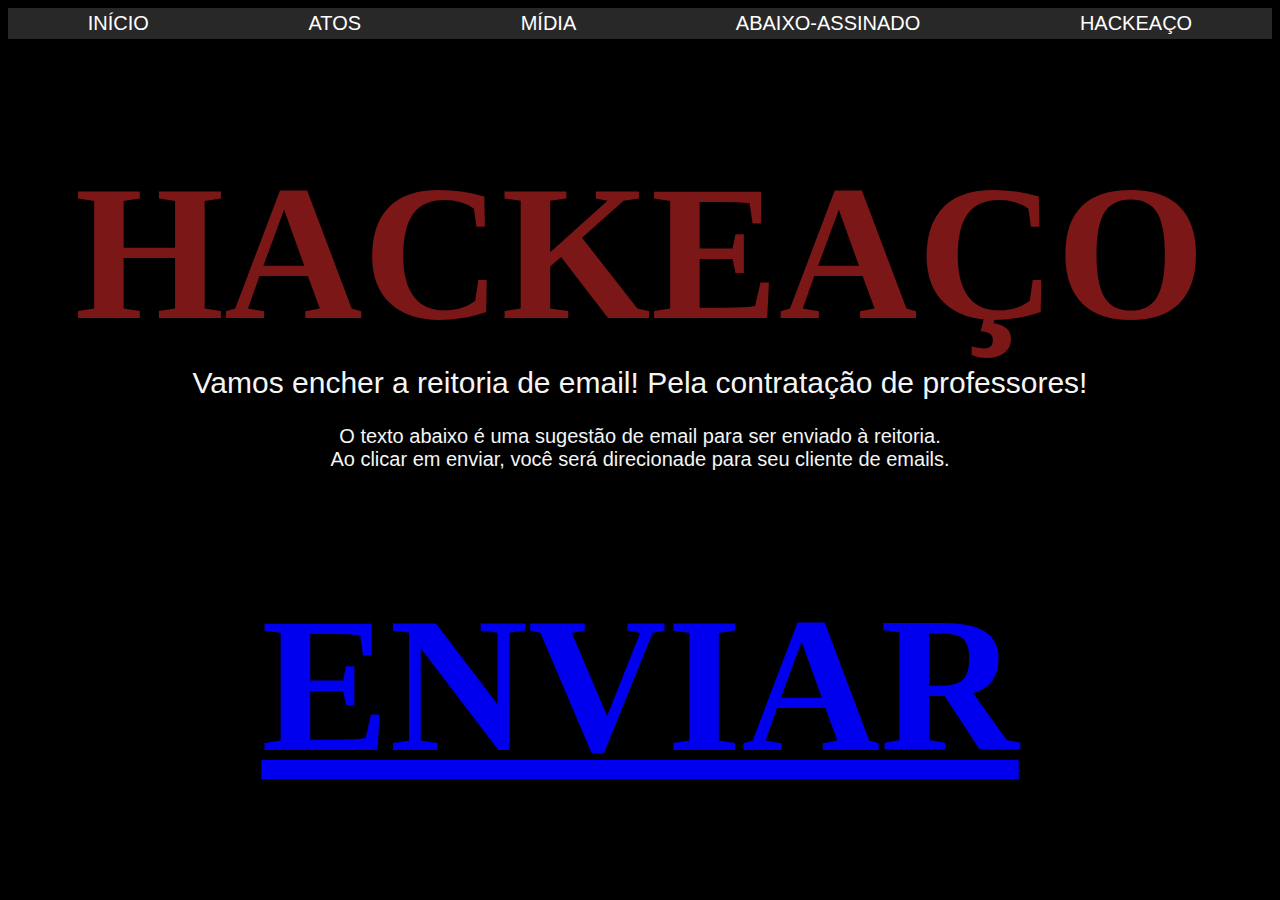
<file: email.html>
<!DOCTYPE html>
<html lang="pt-br">

    <head>
        <meta chartset="UTF-8">
        <meta name="description" content="Hackaço! Vamos encher a reitoria de emails pela contratação de professores na USP.">
        <meta name="keywords" content="USP, professores, hackeaço, manifestação">
        <meta name="viewport" content="width=device-width, initial-scale=1.0">
        <link rel="stylesheet" href="style.css">
        <link rel="icon" type="image/x-icon" href="favicon.ico">

        <link rel="icon" type="image/x-icon" href="favicon.ico">
        <link rel="preconnect" href="https://fonts.googleapis.com">
        <link rel="preconnect" href="https://fonts.gstatic.com" crossorigin>
        <link href="https://fonts.googleapis.com/css2?family=Permanent+Marker&family=Rajdhani:wght@700&family=Sedgwick+Ave+Display&display=swap" rel="stylesheet">
        
        <title>HACKEAÇO</title>

    </head>

    <body>
        <div class="flex-container">

            <button class="nav-button" title="Página inicial">INÍCIO</button>
            <button class="nav-button" title="Atos futuros">ATOS</button>
            <button class="nav-button" title="Cobertura midiática">MÍDIA</button>
            <button class="nav-button" title="Abaixo-assinado em defesa do curso de artes plásticas da USP">ABAIXO-ASSINADO</button>
            <button class="nav-button" title="Chuva de emails para a reitoria">HACKEAÇO</button>
        </div>
        

        <h1>HACKEAÇO</h1>
        <h2>Vamos encher a reitoria de email! Pela contratação de professores!</h2>

        <h3>O texto abaixo é uma sugestão de email para ser enviado à reitoria.<br>Ao clicar em enviar, você será direcionade para seu cliente de emails.</h3>
    
        <h1><a href="mailto:user@example.com?subject=MessageTitle&body=Message Content" title="Você será direcionade para seu cliente de email">
            ENVIAR</a></h1>

    </body>


</html>
</file>
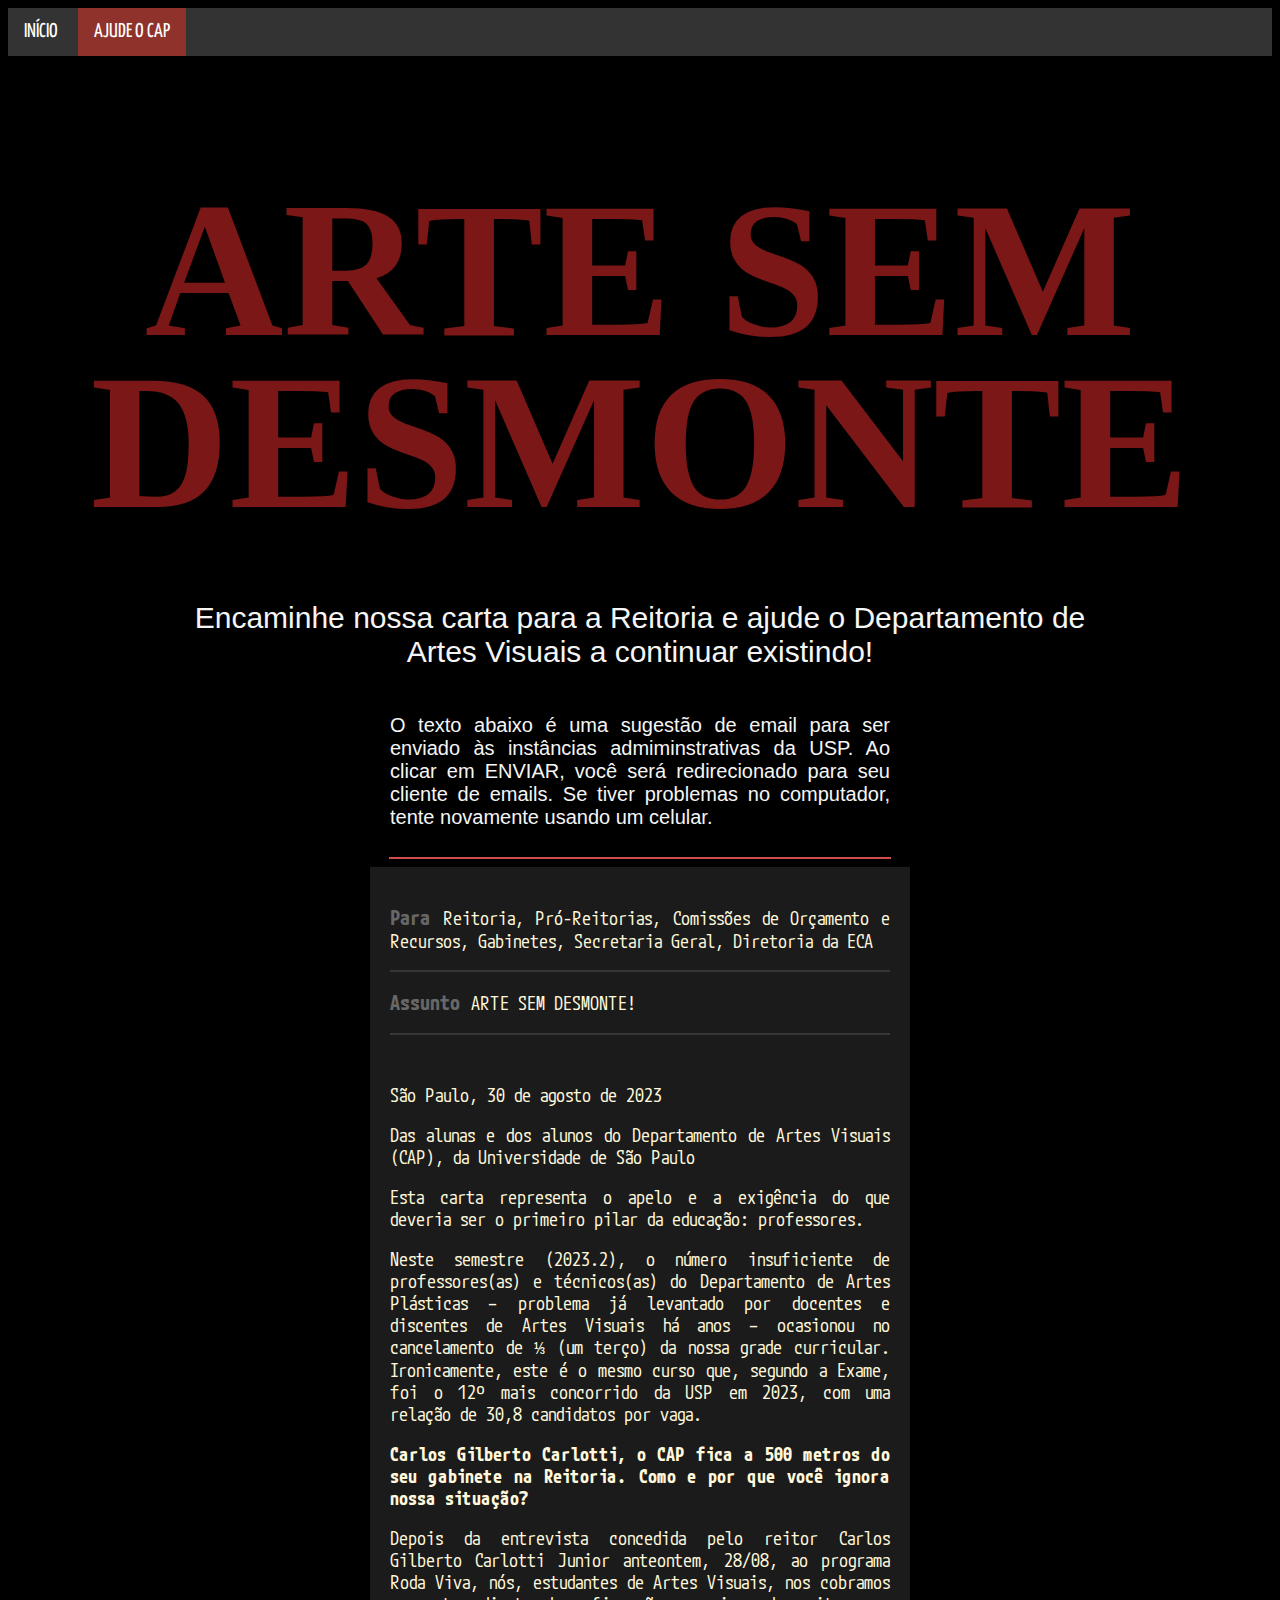
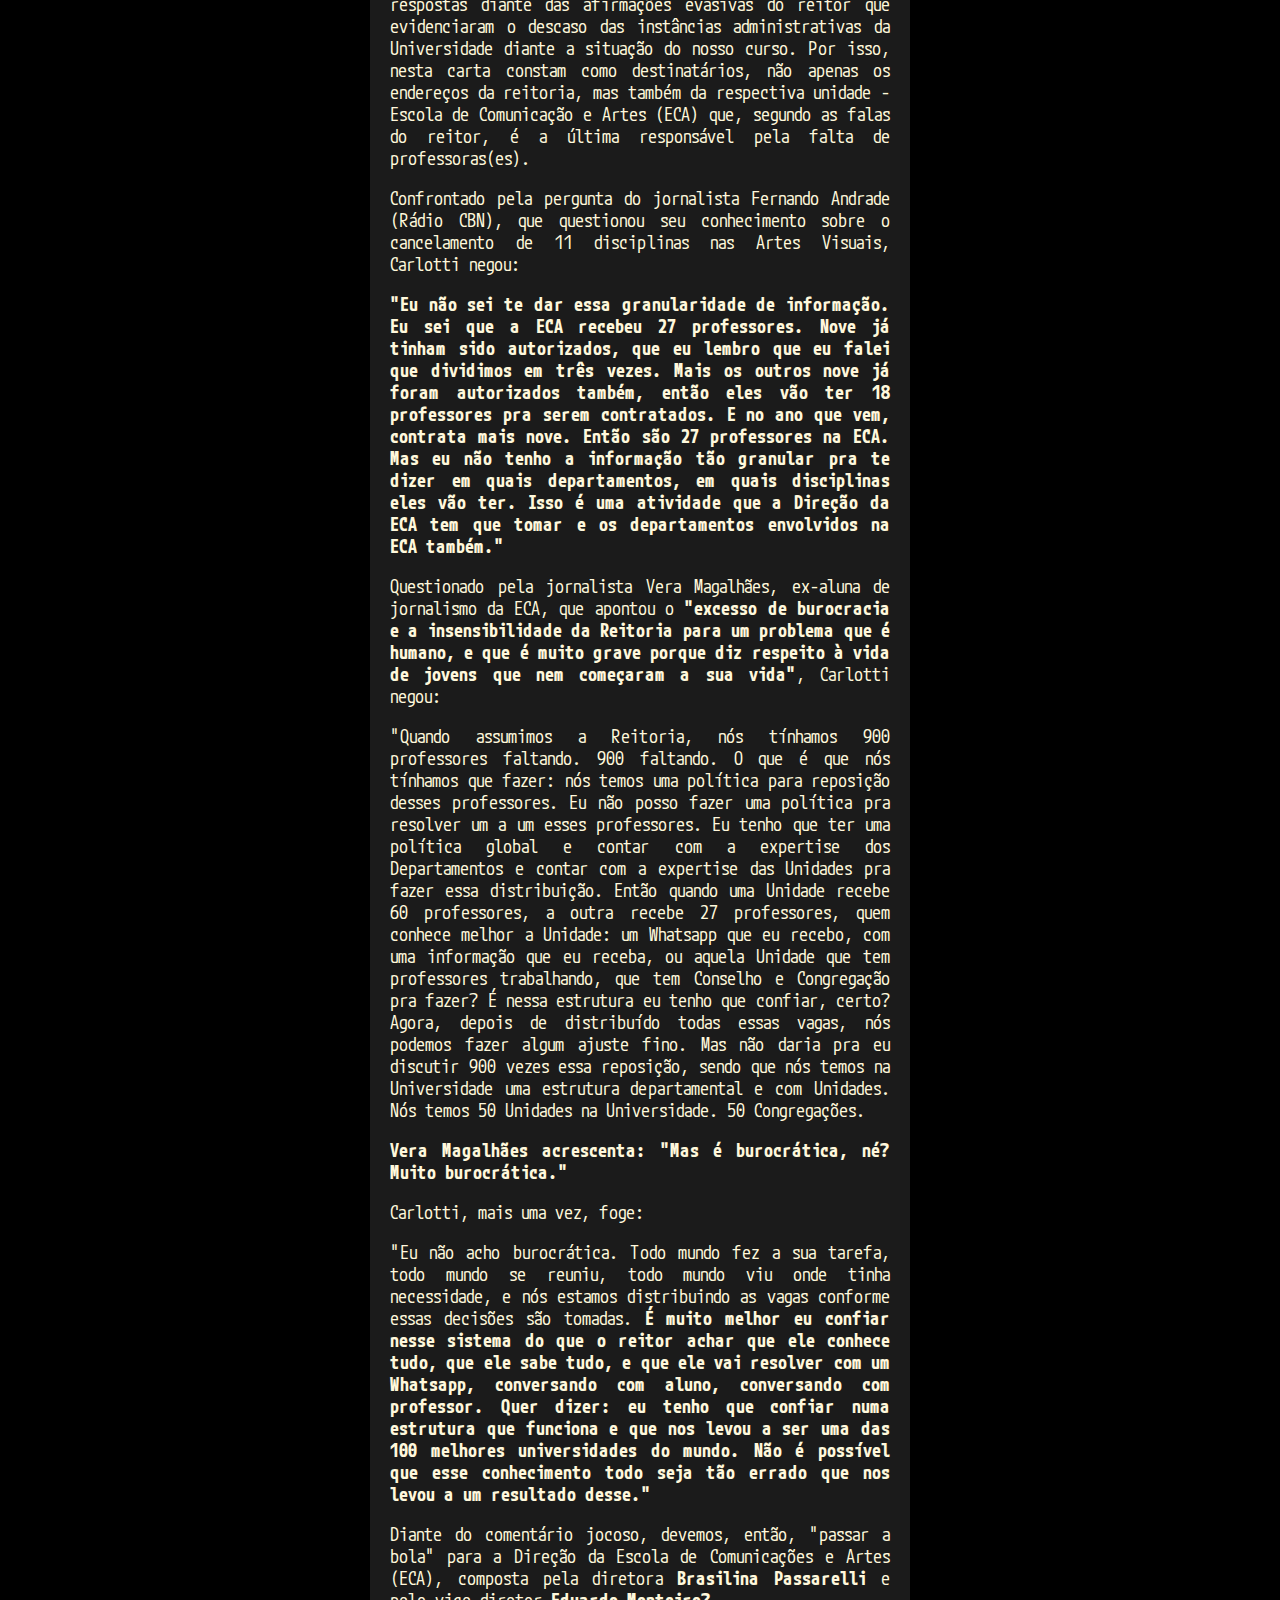
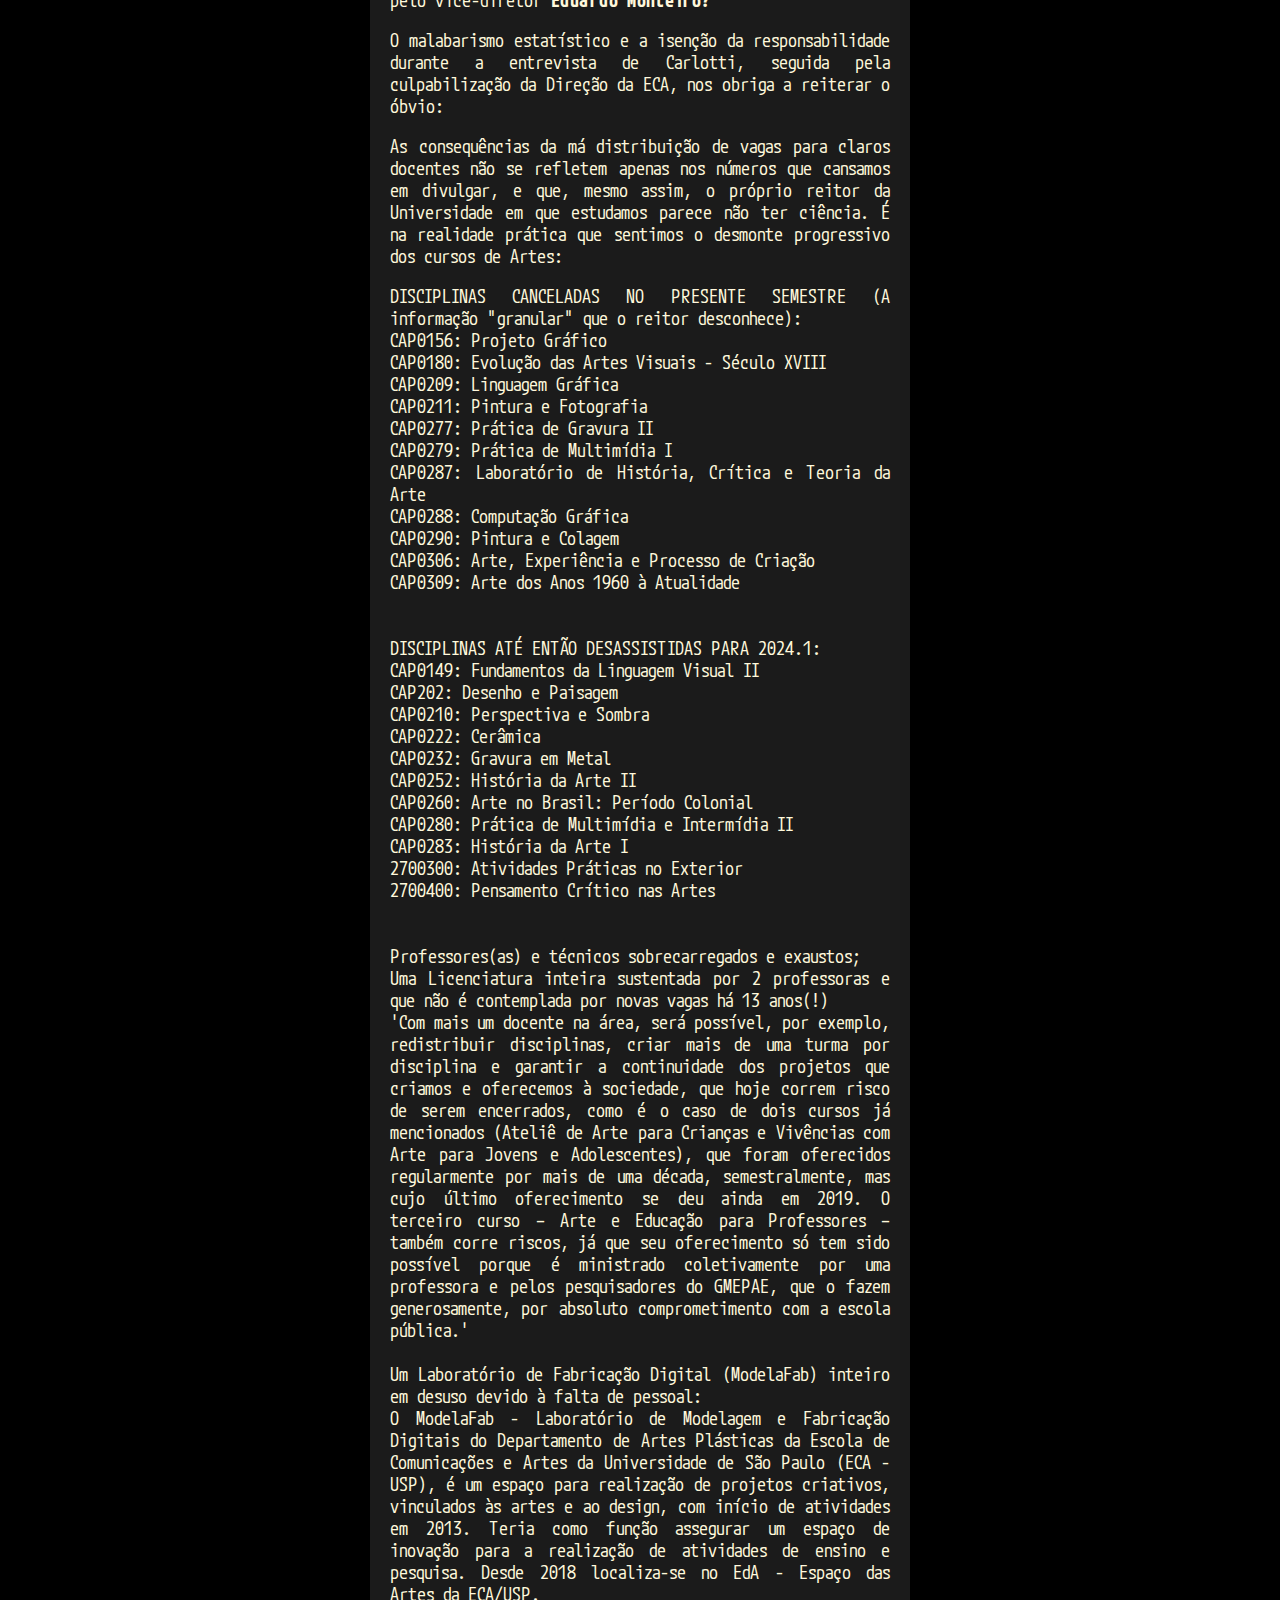
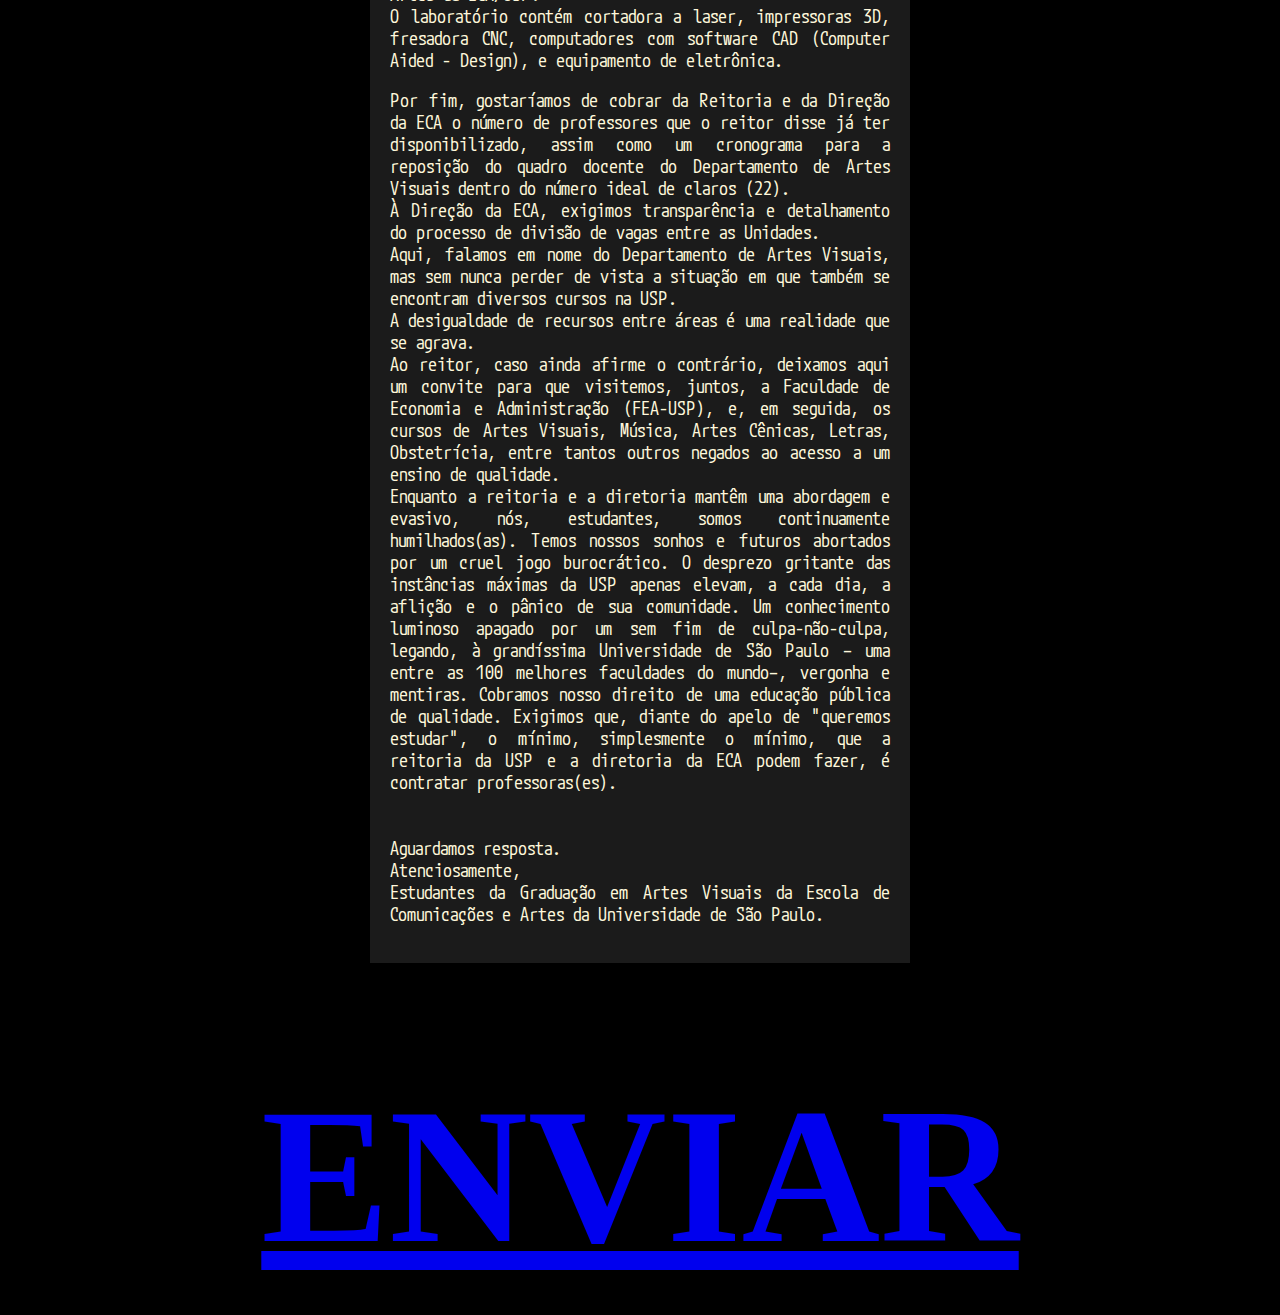
<file: email2.html>
<!DOCTYPE html>
<html lang="pt-br">

    <head>
        <meta chartset="UTF-8">
        <meta name="description" content="ARTE SEM DESMONTE! Vamos encher a reitoria de emails pela contratação de professores na USP.">
        <meta name="keywords" content="USP, professores, hackeaço, manifestação">
        <meta name="viewport" content="width=device-width, initial-scale=1.0">
        <link rel="stylesheet" href="style.css">
        <link rel="icon" type="image/x-icon" href="favicon.ico">


        <link rel="preconnect" href="https://fonts.googleapis.com">
        <link rel="preconnect" href="https://fonts.gstatic.com" crossorigin>
        <link href="https://fonts.googleapis.com/css2?family=M%20PLUS%201%20Code&family=Permanent%20Marker&family=Rajdhani:wght@700&family=Sedgwick%20Ave%20Display&family=Yanone%20Kaffeesatz&display=swap" rel="stylesheet">

        <title>ARTE SEM DESMONTE</title>

    </head>

    <body>
        <ul>
            <li><a href="index.html">INÍCIO</a></li>
            <!--<li><a href="index.html">ATOS</a></li>
            <li><a href="index.html">MÍDIA</a></li>
            <li><a href="index.html">ABAIXO-ASSINADO</a></li>-->
            <li><a class="active" href="email2.html">AJUDE O CAP</a></li>
        </ul>
        

        <h1>ARTE SEM DESMONTE</h1>
        <div class="manchete">
            <h2>Encaminhe nossa carta para a Reitoria e ajude o Departamento de Artes Visuais a continuar existindo!</h2>
        </div>
        

        <p class="center instructions">O texto abaixo é uma sugestão de email para ser enviado às instâncias admiminstrativas da USP. Ao clicar em ENVIAR, você será redirecionado para seu cliente de emails. Se tiver problemas no computador, tente novamente usando um celular.</p>
        <hr class="red">
        <div class="command-line center">
            <p><strong>Para </strong>Reitoria, Pró-Reitorias, Comissões de Orçamento e Recursos, Gabinetes, Secretaria Geral, Diretoria da ECA</p>
            <hr class="email">
            <p><strong>Assunto </strong> ARTE SEM DESMONTE!</p>
            <hr class="email">
            <br>

            <!-- CARTA -->
            <p>São Paulo, 30 de agosto de 2023</p>

            <p>Das alunas e dos alunos do Departamento de Artes Visuais (CAP), da Universidade de São Paulo</p>
            <p>Esta carta representa o apelo e a exigência do que deveria ser o primeiro pilar da educação: professores.</p>
            <p>Neste semestre (2023.2), o número insuficiente de professores(as) e técnicos(as) do Departamento de Artes Plásticas  – problema já levantado por docentes e discentes de Artes Visuais há anos –  ocasionou no cancelamento de ⅓ (um terço) da nossa grade curricular. Ironicamente, este é o mesmo curso que, segundo a Exame, foi o 12º mais concorrido da USP em 2023, com uma relação de 30,8 candidatos por vaga.  </p>
            <p><b>Carlos Gilberto Carlotti, o CAP fica a 500 metros do seu gabinete na Reitoria. Como e por que você ignora nossa situação? </b></p>
            <p>Depois da entrevista concedida pelo reitor Carlos Gilberto Carlotti Junior anteontem, 28/08, ao programa Roda Viva, nós, estudantes de Artes Visuais, nos cobramos respostas diante das afirmações evasivas do reitor que evidenciaram o descaso das instâncias administrativas da Universidade diante a situação do nosso curso. Por isso, nesta carta constam como destinatários, não apenas os endereços da reitoria, mas também da respectiva unidade - Escola de Comunicação e Artes (ECA) que, segundo as falas do reitor, é a última responsável pela falta de professoras(es). </p>
            <p>Confrontado pela pergunta do jornalista Fernando Andrade (Rádio CBN), que questionou seu conhecimento sobre o cancelamento de 11 disciplinas nas Artes Visuais, Carlotti negou:</p>
            <p><b>"Eu não sei te dar essa granularidade de informação. Eu sei que a ECA recebeu 27 professores. Nove já tinham sido autorizados, que eu lembro que eu falei que dividimos em três vezes. Mais os outros nove já foram autorizados também, então eles vão ter 18 professores pra serem contratados. E no ano que vem, contrata mais nove. Então são 27 professores na ECA. Mas eu não tenho a informação tão granular pra te dizer em quais departamentos, em quais disciplinas eles vão ter. Isso é uma atividade que a Direção da ECA tem que tomar e os departamentos envolvidos na ECA também."</b></p>
            <p>Questionado pela jornalista Vera Magalhães, ex-aluna de jornalismo da ECA, que apontou o <b>"excesso de burocracia e a insensibilidade da Reitoria para um problema que é humano, e que é muito grave porque diz respeito à vida de jovens que nem começaram a sua vida"</b>, Carlotti negou:</p>
            <p>"Quando assumimos a Reitoria, nós tínhamos 900 professores faltando. 900 faltando. O que é que nós tínhamos que fazer: nós temos uma política para reposição desses professores. Eu não posso fazer uma política pra resolver um a um esses professores. Eu tenho que ter uma política global e contar com a expertise dos Departamentos e contar com a expertise das Unidades pra fazer essa distribuição. Então quando uma Unidade recebe 60 professores, a outra recebe 27 professores, quem conhece melhor a Unidade: um Whatsapp que eu recebo, com uma informação que eu receba, ou aquela Unidade que tem professores trabalhando, que tem Conselho e Congregação pra fazer? É nessa estrutura eu tenho que confiar, certo? Agora, depois de distribuído todas essas vagas, nós podemos fazer algum ajuste fino. Mas não daria pra eu discutir 900 vezes essa reposição, sendo que nós temos na Universidade uma estrutura departamental e com Unidades. Nós temos 50 Unidades na Universidade. 50 Congregações. </p>
            <p><b>Vera Magalhães acrescenta: "Mas é burocrática, né? Muito burocrática."</b></p>
            <p>Carlotti, mais uma vez, foge:</p>
            <p>"Eu não acho burocrática. Todo mundo fez a sua tarefa, todo mundo se reuniu, todo mundo viu onde tinha necessidade, e nós estamos distribuindo as vagas conforme essas decisões são tomadas. <b>É muito melhor eu confiar nesse sistema do que o reitor achar que ele conhece tudo, que ele sabe tudo, e que ele vai resolver com um Whatsapp, conversando com aluno, conversando com professor. Quer dizer: eu tenho que confiar numa estrutura que funciona e que nos levou a ser uma das 100 melhores universidades do mundo. Não é possível que esse conhecimento todo seja tão errado que nos levou a um resultado desse."</b></p>
            <p>Diante do comentário jocoso, devemos, então, "passar a bola" para a Direção da Escola de Comunicações e Artes (ECA), composta pela diretora <b>Brasilina Passarelli</b> e pelo vice-diretor <b>Eduardo Monteiro?</b></p>
            <p>O malabarismo estatístico e a isenção da responsabilidade durante a entrevista de Carlotti, seguida pela culpabilização da Direção da ECA, nos obriga a reiterar o óbvio:</p>
            <p>As consequências da má distribuição de vagas para claros docentes não se refletem apenas nos números que cansamos em divulgar, e que, mesmo assim, o próprio reitor da Universidade em que estudamos parece não ter ciência. É na realidade prática que sentimos o desmonte progressivo dos cursos de Artes:</p>
            <p>DISCIPLINAS CANCELADAS NO PRESENTE SEMESTRE (A informação "granular" que o reitor desconhece):
<br>
CAP0156: Projeto Gráfico<br>          

CAP0180: Evolução das Artes Visuais - Século XVIII<br>

CAP0209: Linguagem Gráfica<br>

CAP0211: Pintura e Fotografia<br>

CAP0277: Prática de Gravura II<br>

CAP0279: Prática de Multimídia I<br>          

CAP0287: Laboratório de História, Crítica e Teoria da Arte<br>

CAP0288: Computação Gráfica<br>

CAP0290: Pintura e Colagem<br>

CAP0306: Arte, Experiência e Processo de Criação<br>

CAP0309: Arte dos Anos 1960 à Atualidade<br><br><br>


DISCIPLINAS  ATÉ ENTÃO DESASSISTIDAS PARA 2024.1:<br>

CAP0149: Fundamentos da Linguagem Visual II<br>

CAP202: Desenho e Paisagem<br>

CAP0210: Perspectiva e Sombra<br>             

CAP0222: Cerâmica<br>

CAP0232: Gravura em Metal<br>

CAP0252: História da Arte II<br>      

CAP0260: Arte no Brasil: Período Colonial<br>

CAP0280: Prática de Multimídia e Intermídia II<br>

CAP0283: História da Arte I<br>

2700300: Atividades Práticas no Exterior<br>

2700400: Pensamento Crítico nas Artes<br><br><br>


Professores(as) e técnicos sobrecarregados e exaustos;<br>

Uma Licenciatura inteira sustentada por 2 professoras e que não é contemplada por novas vagas há 13 anos(!)<br>

'Com mais um docente na área, será possível, por exemplo, redistribuir disciplinas, criar mais de uma turma por disciplina e garantir a continuidade dos projetos que criamos e oferecemos à sociedade, que hoje correm risco de serem encerrados, como é o caso de dois cursos já mencionados (Ateliê de Arte para Crianças e Vivências com Arte para Jovens e Adolescentes), que foram oferecidos regularmente por mais de uma década, semestralmente, mas cujo último oferecimento se deu ainda em 2019. O terceiro curso – Arte e Educação para Professores – também corre riscos, já que seu oferecimento só tem sido possível porque é ministrado coletivamente por uma professora e pelos pesquisadores do GMEPAE, que o fazem generosamente, por absoluto comprometimento com a escola pública.'<br><br>


Um Laboratório de Fabricação Digital (ModelaFab) inteiro em desuso devido à falta de pessoal:<br>

O ModelaFab - Laboratório de Modelagem e Fabricação Digitais do Departamento de Artes Plásticas da Escola de Comunicações e Artes da Universidade de São Paulo (ECA - USP), é um espaço para realização de projetos criativos, vinculados às artes e ao design, com início de atividades em 2013. Teria como função assegurar um espaço de inovação para a realização de atividades de ensino e pesquisa. Desde 2018 localiza-se no EdA - Espaço das Artes da ECA/USP.<br>

O laboratório contém cortadora a laser, impressoras 3D, fresadora CNC, computadores com software CAD (Computer Aided - Design), e equipamento de eletrônica.<br></p>
            <p>Por fim, gostaríamos de cobrar da Reitoria e da Direção da ECA o número de professores que o reitor disse já ter disponibilizado, assim como um cronograma para a reposição do quadro docente do Departamento de Artes Visuais dentro do número ideal de claros (22).<br> 

À Direção da ECA, exigimos transparência e detalhamento do processo de divisão de vagas entre as Unidades.<br>

Aqui, falamos em nome do Departamento de Artes Visuais, mas sem nunca perder de vista a situação em que também se encontram diversos cursos na USP.<br>

A desigualdade de recursos entre áreas é uma realidade que se agrava.<br>

Ao reitor, caso ainda afirme o contrário, deixamos aqui um convite para que visitemos, juntos, a Faculdade de Economia e Administração (FEA-USP), e, em seguida, os cursos de Artes Visuais, Música, Artes Cênicas, Letras, Obstetrícia, entre tantos outros negados ao acesso a um ensino de qualidade.<br>

Enquanto a reitoria e a diretoria mantêm uma abordagem e evasivo, nós, estudantes, somos continuamente humilhados(as). Temos nossos sonhos e futuros abortados por um cruel jogo burocrático. O desprezo gritante das instâncias máximas da USP apenas elevam, a cada dia, a aflição e o pânico de sua comunidade. Um conhecimento luminoso apagado por um sem fim de culpa-não-culpa, legando, à grandíssima Universidade de São Paulo – uma entre as 100 melhores faculdades do mundo–, vergonha e mentiras. Cobramos nosso direito de uma educação pública de qualidade. Exigimos que, diante do apelo de "queremos estudar", o mínimo, simplesmente o mínimo, que a reitoria da USP e a diretoria da ECA podem fazer, é contratar professoras(es).<br><br><br>

Aguardamos resposta.<br>

Atenciosamente,<br>

Estudantes da Graduação em Artes Visuais da Escola de Comunicações e Artes da Universidade de São Paulo.</p>
            

            
        </div>

        
    
        <h1><a href="mailto:gr@usp.br, gvr@usp.br, gprg@usp.br, sgcop@usp.br, sgclr@usp.br, renatatr@usp.br, prpg@usp.br, prp@usp.br, prceu@usp.br, sg@usp.br, eca@usp.br, capsemdesmonte@gmail.com?subject=ARTE SEM DESMONTE&body=S%C3%A3o%20Paulo%2C%2030%20de%20agosto%20de%202023%0D%0A%0D%0A%0D%0ADas%20alunas%20e%20dos%20alunos%20do%20Departamento%20de%20Artes%20Visuais%20%28CAP%29%2C%20da%20Universidade%20de%20S%C3%A3o%20Paulo%0D%0A%0D%0AEsta%20carta%20representa%20o%20apelo%20e%20a%20exig%C3%AAncia%20do%20que%20deveria%20ser%20o%20primeiro%20pilar%20da%20educa%C3%A7%C3%A3o%3A%20professores.%0D%0A%0D%0ANeste%20semestre%20%282023.2%29%2C%20o%20n%C3%BAmero%20insuficiente%20de%20professores%28as%29%20e%20t%C3%A9cnicos%28as%29%20do%20Departamento%20de%20Artes%20Pl%C3%A1sticas%20%20%E2%80%93%20problema%20j%C3%A1%20levantado%20por%20docentes%20e%20discentes%20de%20Artes%20Visuais%20h%C3%A1%20anos%20%E2%80%93%20%20ocasionou%20no%20cancelamento%20de%20%E2%85%93%20%28um%20ter%C3%A7o%29%20da%20nossa%20grade%20curricular.%20Ironicamente%2C%20este%20%C3%A9%20o%20mesmo%20curso%20que%2C%20segundo%20a%20Exame%2C%20foi%20o%2012%C2%BA%20mais%20concorrido%20da%20USP%20em%202023%2C%20com%20uma%20rela%C3%A7%C3%A3o%20de%2030%2C8%20candidatos%20por%20vaga.%20%20%0D%0A%0D%0ACarlos%20Gilberto%20Carlotti%2C%20o%20CAP%20fica%20a%20500%20metros%20do%20seu%20gabinete%20na%20Reitoria.%20Como%20e%20por%20que%20voc%C3%AA%20ignora%20nossa%20situa%C3%A7%C3%A3o%3F%20%0D%0A%0D%0ADepois%20da%20entrevista%20concedida%20pelo%20reitor%20Carlos%20Gilberto%20Carlotti%20Junior%20anteontem%2C%2028%2F08%2C%20ao%20programa%20Roda%20Viva%2C%20n%C3%B3s%2C%20estudantes%20de%20Artes%20Visuais%2C%20nos%20cobramos%20respostas%20diante%20das%20afirma%C3%A7%C3%B5es%20evasivas%20do%20reitor%20que%20evidenciaram%20o%20descaso%20das%20inst%C3%A2ncias%20administrativas%20da%20Universidade%20diante%20a%20situa%C3%A7%C3%A3o%20do%20nosso%20curso.%20Por%20isso%2C%20nesta%20carta%20constam%20como%20destinat%C3%A1rios%2C%20n%C3%A3o%20apenas%20os%20endere%C3%A7os%20da%20reitoria%2C%20mas%20tamb%C3%A9m%20da%20respectiva%20unidade%20-%20Escola%20de%20Comunica%C3%A7%C3%A3o%20e%20Artes%20%28ECA%29%20que%2C%20segundo%20as%20falas%20do%20reitor%2C%20%C3%A9%20a%20%C3%BAltima%20respons%C3%A1vel%20pela%20falta%20de%20professoras%28es%29.%20%0D%0A%0D%0AConfrontado%20pela%20pergunta%20do%20jornalista%20Fernando%20Andrade%20%28R%C3%A1dio%20CBN%29%2C%20que%20questionou%20seu%20conhecimento%20sobre%20o%20cancelamento%20de%2011%20disciplinas%20nas%20Artes%20Visuais%2C%20Carlotti%20negou%3A%0D%0A%0D%0A%22Eu%20n%C3%A3o%20sei%20te%20dar%20essa%20granularidade%20de%20informa%C3%A7%C3%A3o.%20Eu%20sei%20que%20a%20ECA%20recebeu%2027%20professores.%20Nove%20j%C3%A1%20tinham%20sido%20autorizados%2C%20que%20eu%20lembro%20que%20eu%20falei%20que%20dividimos%20em%20tr%C3%AAs%20vezes.%20Mais%20os%20outros%20nove%20j%C3%A1%20foram%20autorizados%20tamb%C3%A9m%2C%20ent%C3%A3o%20eles%20v%C3%A3o%20ter%2018%20professores%20pra%20serem%20contratados.%20E%20no%20ano%20que%20vem%2C%20contrata%20mais%20nove.%20Ent%C3%A3o%20s%C3%A3o%2027%20professores%20na%20ECA.%20Mas%20eu%20n%C3%A3o%20tenho%20a%20informa%C3%A7%C3%A3o%20t%C3%A3o%20granular%20pra%20te%20dizer%20em%20quais%20departamentos%2C%20em%20quais%20disciplinas%20eles%20v%C3%A3o%20ter.%20Isso%20%C3%A9%20uma%20atividade%20que%20a%20Dire%C3%A7%C3%A3o%20da%20ECA%20tem%20que%20tomar%20e%20os%20departamentos%20envolvidos%20na%20ECA%20tamb%C3%A9m.%22%0D%0A%0D%0AQuestionado%20pela%20jornalista%20Vera%20Magalh%C3%A3es%2C%20ex-aluna%20de%20jornalismo%20da%20ECA%2C%20que%20apontou%20o%20%22excesso%20de%20burocracia%20e%20a%20insensibilidade%20da%20Reitoria%20para%20um%20problema%20que%20%C3%A9%20humano%2C%20e%20que%20%C3%A9%20muito%20grave%20porque%20diz%20respeito%20%C3%A0%20vida%20de%20jovens%20que%20nem%20come%C3%A7aram%20a%20sua%20vida%22%2C%20Carlotti%20negou%3A%0D%0A%0D%0A%22Quando%20assumimos%20a%20Reitoria%2C%20n%C3%B3s%20t%C3%ADnhamos%20900%20professores%20faltando.%20900%20faltando.%20O%20que%20%C3%A9%20que%20n%C3%B3s%20t%C3%ADnhamos%20que%20fazer%3A%20n%C3%B3s%20temos%20uma%20pol%C3%ADtica%20para%20reposi%C3%A7%C3%A3o%20desses%20professores.%20Eu%20n%C3%A3o%20posso%20fazer%20uma%20pol%C3%ADtica%20pra%20resolver%20um%20a%20um%20esses%20professores.%20Eu%20tenho%20que%20ter%20uma%20pol%C3%ADtica%20global%20e%20contar%20com%20a%20expertise%20dos%20Departamentos%20e%20contar%20com%20a%20expertise%20das%20Unidades%20pra%20fazer%20essa%20distribui%C3%A7%C3%A3o.%20Ent%C3%A3o%20quando%20uma%20Unidade%20recebe%2060%20professores%2C%20a%20outra%20recebe%2027%20professores%2C%20quem%20conhece%20melhor%20a%20Unidade%3A%20um%20Whatsapp%20que%20eu%20recebo%2C%20com%20uma%20informa%C3%A7%C3%A3o%20que%20eu%20receba%2C%20ou%20aquela%20Unidade%20que%20tem%20professores%20trabalhando%2C%20que%20tem%20Conselho%20e%20Congrega%C3%A7%C3%A3o%20pra%20fazer%3F%20%C3%89%20nessa%20estrutura%20eu%20tenho%20que%20confiar%2C%20certo%3F%20Agora%2C%20depois%20de%20distribu%C3%ADdo%20todas%20essas%20vagas%2C%20n%C3%B3s%20podemos%20fazer%20algum%20ajuste%20fino.%20Mas%20n%C3%A3o%20daria%20pra%20eu%20discutir%20900%20vezes%20essa%20reposi%C3%A7%C3%A3o%2C%20sendo%20que%20n%C3%B3s%20temos%20na%20Universidade%20uma%20estrutura%20departamental%20e%20com%20Unidades.%20N%C3%B3s%20temos%2050%20Unidades%20na%20Universidade.%2050%20Congrega%C3%A7%C3%B5es.%20%0D%0A%0D%0AVera%20Magalh%C3%A3es%20acrescenta%3A%20%22Mas%20%C3%A9%20burocr%C3%A1tica%2C%20n%C3%A9%3F%20Muito%20burocr%C3%A1tica.%22%0D%0A%0D%0ACarlotti%2C%20mais%20uma%20vez%2C%20foge%3A%0D%0A%0D%0A%22Eu%20n%C3%A3o%20acho%20burocr%C3%A1tica.%20Todo%20mundo%20fez%20a%20sua%20tarefa%2C%20todo%20mundo%20se%20reuniu%2C%20todo%20mundo%20viu%20onde%20tinha%20necessidade%2C%20e%20n%C3%B3s%20estamos%20distribuindo%20as%20vagas%20conforme%20essas%20decis%C3%B5es%20s%C3%A3o%20tomadas.%20%C3%89%20muito%20melhor%20eu%20confiar%20nesse%20sistema%20do%20que%20o%20reitor%20achar%20que%20ele%20conhece%20tudo%2C%20que%20ele%20sabe%20tudo%2C%20e%20que%20ele%20vai%20resolver%20com%20um%20Whatsapp%2C%20conversando%20com%20aluno%2C%20conversando%20com%20professor.%20Quer%20dizer%3A%20eu%20tenho%20que%20confiar%20numa%20estrutura%20que%20funciona%20e%20que%20nos%20levou%20a%20ser%20uma%20das%20100%20melhores%20universidades%20do%20mundo.%20N%C3%A3o%20%C3%A9%20poss%C3%ADvel%20que%20esse%20conhecimento%20todo%20seja%20t%C3%A3o%20errado%20que%20nos%20levou%20a%20um%20resultado%20desse.%22%0D%0A%0D%0ADiante%20do%20coment%C3%A1rio%20jocoso%2C%20devemos%2C%20ent%C3%A3o%2C%20%22passar%20a%20bola%22%20para%20a%20Dire%C3%A7%C3%A3o%20da%20Escola%20de%20Comunica%C3%A7%C3%B5es%20e%20Artes%20%28ECA%29%2C%20composta%20pela%20diretora%20Brasilina%20Passarelli%20e%20pelo%20vice-diretor%20Eduardo%20Monteiro%3F%0D%0A%0D%0AO%20malabarismo%20estat%C3%ADstico%20e%20a%20isen%C3%A7%C3%A3o%20da%20responsabilidade%20durante%20a%20entrevista%20de%20Carlotti%2C%20seguida%20pela%20culpabiliza%C3%A7%C3%A3o%20da%20Dire%C3%A7%C3%A3o%20da%20ECA%2C%20nos%20obriga%20a%20reiterar%20o%20%C3%B3bvio%3A%20%0D%0A%0D%0AAs%20consequ%C3%AAncias%20da%20m%C3%A1%20distribui%C3%A7%C3%A3o%20de%20vagas%20para%20claros%20docentes%20n%C3%A3o%20se%20refletem%20apenas%20nos%20n%C3%BAmeros%20que%20cansamos%20em%20divulgar%2C%20e%20que%2C%20mesmo%20assim%2C%20o%20pr%C3%B3prio%20reitor%20da%20Universidade%20em%20que%20estudamos%20parece%20n%C3%A3o%20ter%20ci%C3%AAncia.%20%C3%89%20na%20realidade%20pr%C3%A1tica%20que%20sentimos%20o%20desmonte%20progressivo%20dos%20cursos%20de%20Artes%3A%0D%0A%0D%0A%0D%0ADISCIPLINAS%20CANCELADAS%20NO%20PRESENTE%20SEMESTRE%20%28A%20informa%C3%A7%C3%A3o%20%22granular%22%20que%20o%20reitor%20desconhece%29%3A%0D%0A%0D%0ACAP0156%3A%20Projeto%20Gr%C3%A1fico%20%20%20%20%20%20%20%20%20%20%20%20%20%0D%0A%0D%0ACAP0180%3A%20Evolu%C3%A7%C3%A3o%20das%20Artes%20Visuais%20-%20S%C3%A9culo%20XVIII%20%20%20%20%20%20%20%20%20%0D%0A%0D%0ACAP0209%3A%20Linguagem%20Gr%C3%A1fica%20%20%20%20%20%0D%0A%0D%0ACAP0211%3A%20Pintura%20e%20Fotografia%20%20%0D%0A%0D%0ACAP0277%3A%20Pr%C3%A1tica%20de%20Gravura%20II%20%0D%0A%0D%0ACAP0279%3A%20Pr%C3%A1tica%20de%20Multim%C3%ADdia%20I%20%20%20%20%20%20%20%20%20%20%20%20%20%0D%0A%0D%0ACAP0287%3A%20Laborat%C3%B3rio%20de%20Hist%C3%B3ria%2C%20Cr%C3%ADtica%20e%20Teoria%20da%20Arte%20%20%20%20%20%20%20%20%0D%0A%0D%0ACAP0288%3A%20Computa%C3%A7%C3%A3o%20Gr%C3%A1fica%20%0D%0A%0D%0ACAP0290%3A%20Pintura%20e%20Colagem%20%20%20%20%20%0D%0A%0D%0ACAP0306%3A%20Arte%2C%20Experi%C3%AAncia%20e%20Processo%20de%20Cria%C3%A7%C3%A3o%20%20%20%20%20%20%20%20%20%20%0D%0A%0D%0ACAP0309%3A%20Arte%20dos%20Anos%201960%20%C3%A0%20Atualidade%20%20%0D%0A%0D%0A%0D%0ADISCIPLINAS%20%20AT%C3%89%20ENT%C3%83O%20DESASSISTIDAS%20PARA%202024.1%3A%20%20%20%0D%0A%0D%0ACAP0149%3A%20Fundamentos%20da%20Linguagem%20Visual%20II%0D%0A%0D%0ACAP202%3A%20Desenho%20e%20Paisagem%20%20%0D%0A%0D%0ACAP0210%3A%20Perspectiva%20e%20Sombra%20%20%20%20%20%20%20%20%20%20%20%20%20%20%0D%0A%0D%0ACAP0222%3A%20Cer%C3%A2mica%20%20%20%20%20%20%20%0D%0A%0D%0ACAP0232%3A%20Gravura%20em%20Metal%20%20%20%20%20%0D%0A%0D%0ACAP0252%3A%20Hist%C3%B3ria%20da%20Arte%20II%20%20%20%20%20%20%20%0D%0A%0D%0ACAP0260%3A%20Arte%20no%20Brasil%3A%20Per%C3%ADodo%20Colonial%20%20%20%20%20%20%20%20%20%0D%0A%0D%0ACAP0280%3A%20Pr%C3%A1tica%20de%20Multim%C3%ADdia%20e%20Interm%C3%ADdia%20II%20%0D%0A%0D%0ACAP0283%3A%20Hist%C3%B3ria%20da%20Arte%20I%20%20%20%20%20%20%20%20%0D%0A%0D%0A2700300%3A%20Atividades%20Pr%C3%A1ticas%20no%20Exterior%20%20%20%20%20%20%20%20%20%20%20%20%20%0D%0A%0D%0A2700400%3A%20Pensamento%20Cr%C3%ADtico%20nas%20Artes%0D%0A%0D%0A%0D%0AProfessores%28as%29%20e%20t%C3%A9cnicos%20sobrecarregados%20e%20exaustos%3B%0D%0A%0D%0AUma%20Licenciatura%20inteira%20sustentada%20por%202%20professoras%20e%20que%20n%C3%A3o%20%C3%A9%20contemplada%20por%20novas%20vagas%20h%C3%A1%2013%20anos%28%21%29%0D%0A%0D%0A%27Com%20mais%20um%20docente%20na%20%C3%A1rea%2C%20ser%C3%A1%20poss%C3%ADvel%2C%20por%20exemplo%2C%20redistribuir%20disciplinas%2C%20criar%20mais%20de%20uma%20turma%20por%20disciplina%20e%20garantir%20a%20continuidade%20dos%20projetos%20que%20criamos%20e%20oferecemos%20%C3%A0%20sociedade%2C%20que%20hoje%20correm%20risco%20de%20serem%20encerrados%2C%20como%20%C3%A9%20o%20caso%20de%20dois%20cursos%20j%C3%A1%20mencionados%20%28Ateli%C3%AA%20de%20Arte%20para%20Crian%C3%A7as%20e%20Viv%C3%AAncias%20com%20Arte%20para%20Jovens%20e%20Adolescentes%29%2C%20que%20foram%20oferecidos%20regularmente%20por%20mais%20de%20uma%20d%C3%A9cada%2C%20semestralmente%2C%20mas%20cujo%20%C3%BAltimo%20oferecimento%20se%20deu%20ainda%20em%202019.%20O%20terceiro%20curso%20%E2%80%93%20Arte%20e%20Educa%C3%A7%C3%A3o%20para%20Professores%20%E2%80%93%20tamb%C3%A9m%20corre%20riscos%2C%20j%C3%A1%20que%20seu%20oferecimento%20s%C3%B3%20tem%20sido%20poss%C3%ADvel%20porque%20%C3%A9%20ministrado%20coletivamente%20por%20uma%20professora%20e%20pelos%20pesquisadores%20do%20GMEPAE%2C%20que%20o%20fazem%20generosamente%2C%20por%20absoluto%20comprometimento%20com%20a%20escola%20p%C3%BAblica.%27%0D%0A%0D%0A%0D%0AUm%20Laborat%C3%B3rio%20de%20Fabrica%C3%A7%C3%A3o%20Digital%20%28ModelaFab%29%20inteiro%20em%20desuso%20devido%20%C3%A0%20falta%20de%20pessoal%3A%0D%0A%0D%0AO%20ModelaFab%20-%20Laborat%C3%B3rio%20de%20Modelagem%20e%20Fabrica%C3%A7%C3%A3o%20Digitais%20do%20Departamento%20de%20Artes%20Pl%C3%A1sticas%20da%20Escola%20de%20Comunica%C3%A7%C3%B5es%20e%20Artes%20da%20Universidade%20de%20S%C3%A3o%20Paulo%20%28ECA%20-%20USP%29%2C%20%C3%A9%20um%20espa%C3%A7o%20para%20realiza%C3%A7%C3%A3o%20de%20projetos%20criativos%2C%20vinculados%20%C3%A0s%20artes%20e%20ao%20design%2C%20com%20in%C3%ADcio%20de%20atividades%20em%202013.%20Teria%20como%20fun%C3%A7%C3%A3o%20assegurar%20um%20espa%C3%A7o%20de%20inova%C3%A7%C3%A3o%20para%20a%20realiza%C3%A7%C3%A3o%20de%20atividades%20de%20ensino%20e%20pesquisa.%20Desde%202018%20localiza-se%20no%20EdA%20-%20Espa%C3%A7o%20das%20Artes%20da%20ECA%2FUSP.%0D%0A%0D%0AO%20laborat%C3%B3rio%20cont%C3%A9m%20cortadora%20a%20laser%2C%20impressoras%203D%2C%20fresadora%20CNC%2C%20computadores%20com%20software%20CAD%20%28Computer%20Aided%20-%20Design%29%2C%20e%20equipamento%20de%20eletr%C3%B4nica.%0D%0A%0D%0APor%20fim%2C%20gostar%C3%ADamos%20de%20cobrar%20da%20Reitoria%20e%20da%20Dire%C3%A7%C3%A3o%20da%20ECA%20o%20n%C3%BAmero%20de%20professores%20que%20o%20reitor%20disse%20j%C3%A1%20ter%20disponibilizado%2C%20assim%20como%20um%20cronograma%20para%20a%20reposi%C3%A7%C3%A3o%20do%20quadro%20docente%20do%20Departamento%20de%20Artes%20Visuais%20dentro%20do%20n%C3%BAmero%20ideal%20de%20claros%20%2822%29.%20%0D%0A%0D%0A%C3%80%20Dire%C3%A7%C3%A3o%20da%20ECA%2C%20exigimos%20transpar%C3%AAncia%20e%20detalhamento%20do%20processo%20de%20divis%C3%A3o%20de%20vagas%20entre%20as%20Unidades.%0D%0A%0D%0AAqui%2C%20falamos%20em%20nome%20do%20Departamento%20de%20Artes%20Visuais%2C%20mas%20sem%20nunca%20perder%20de%20vista%20a%20situa%C3%A7%C3%A3o%20em%20que%20tamb%C3%A9m%20se%20encontram%20diversos%20cursos%20na%20USP.%20%0D%0A%0D%0AA%20desigualdade%20de%20recursos%20entre%20%C3%A1reas%20%C3%A9%20uma%20realidade%20que%20se%20agrava.%20%0D%0A%0D%0AAo%20reitor%2C%20caso%20ainda%20afirme%20o%20contr%C3%A1rio%2C%20deixamos%20aqui%20um%20convite%20para%20que%20visitemos%2C%20juntos%2C%20a%20Faculdade%20de%20Economia%20e%20Administra%C3%A7%C3%A3o%20%28FEA-USP%29%2C%20e%2C%20em%20seguida%2C%20os%20cursos%20de%20Artes%20Visuais%2C%20M%C3%BAsica%2C%20Artes%20C%C3%AAnicas%2C%20Letras%2C%20Obstetr%C3%ADcia%2C%20entre%20tantos%20outros%20negados%20ao%20acesso%20a%20um%20ensino%20de%20qualidade.%20%0D%0A%0D%0AEnquanto%20a%20reitoria%20e%20a%20diretoria%20mant%C3%AAm%20uma%20abordagem%20e%20evasivo%2C%20n%C3%B3s%2C%20estudantes%2C%20somos%20continuamente%20humilhados%28as%29.%20Temos%20nossos%20sonhos%20e%20futuros%20abortados%20por%20um%20cruel%20jogo%20burocr%C3%A1tico.%20O%20desprezo%20gritante%20das%20inst%C3%A2ncias%20m%C3%A1ximas%20da%20USP%20apenas%20elevam%2C%20a%20cada%20dia%2C%20a%20afli%C3%A7%C3%A3o%20e%20o%20p%C3%A2nico%20de%20sua%20comunidade.%20Um%20conhecimento%20luminoso%20apagado%20por%20um%20sem%20fim%20de%20culpa-n%C3%A3o-culpa%2C%20legando%2C%20%C3%A0%20grand%C3%ADssima%20Universidade%20de%20S%C3%A3o%20Paulo%20%E2%80%93%20uma%20entre%20as%20100%20melhores%20faculdades%20do%20mundo%E2%80%93%2C%20vergonha%20e%20mentiras.%20Cobramos%20nosso%20direito%20de%20uma%20educa%C3%A7%C3%A3o%20p%C3%BAblica%20de%20qualidade.%20Exigimos%20que%2C%20diante%20do%20apelo%20de%20%22queremos%20estudar%22%2C%20o%20m%C3%ADnimo%2C%20simplesmente%20o%20m%C3%ADnimo%2C%20que%20a%20reitoria%20da%20USP%20e%20a%20diretoria%20da%20ECA%20podem%20fazer%2C%20%C3%A9%20contratar%20professoras%28es%29.%20%0D%0A%0D%0AAguardamos%20resposta.%0D%0A%0D%0AAtenciosamente%2C%0D%0A%0D%0AEstudantes%20da%20Gradua%C3%A7%C3%A3o%20em%20Artes%20Visuais%20da%20Escola%20de%20Comunica%C3%A7%C3%B5es%20e%20Artes%20da%20Universidade%20de%20S%C3%A3o%20Paulo.%0D%0A%0D%0A">
            ENVIAR</a></h1>

        <br>
        
        
        

    </body>


</html>
</file>
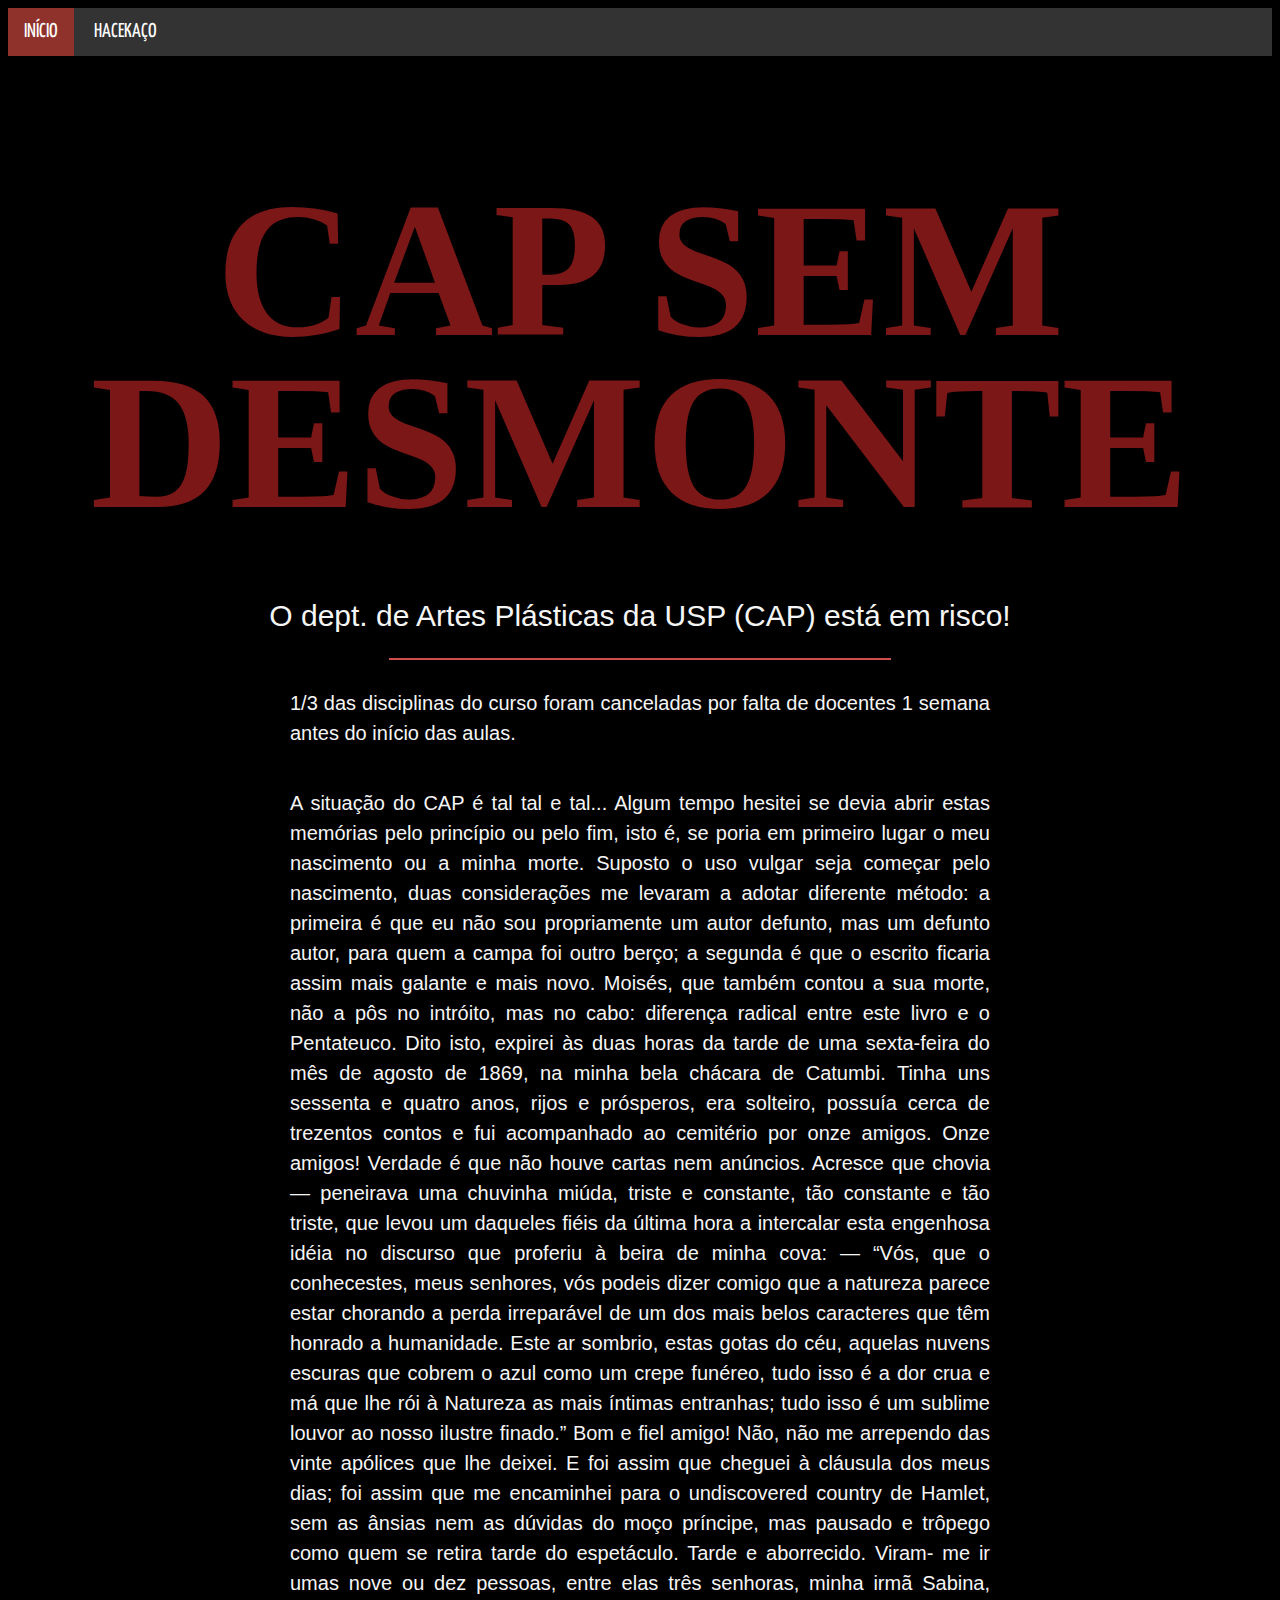
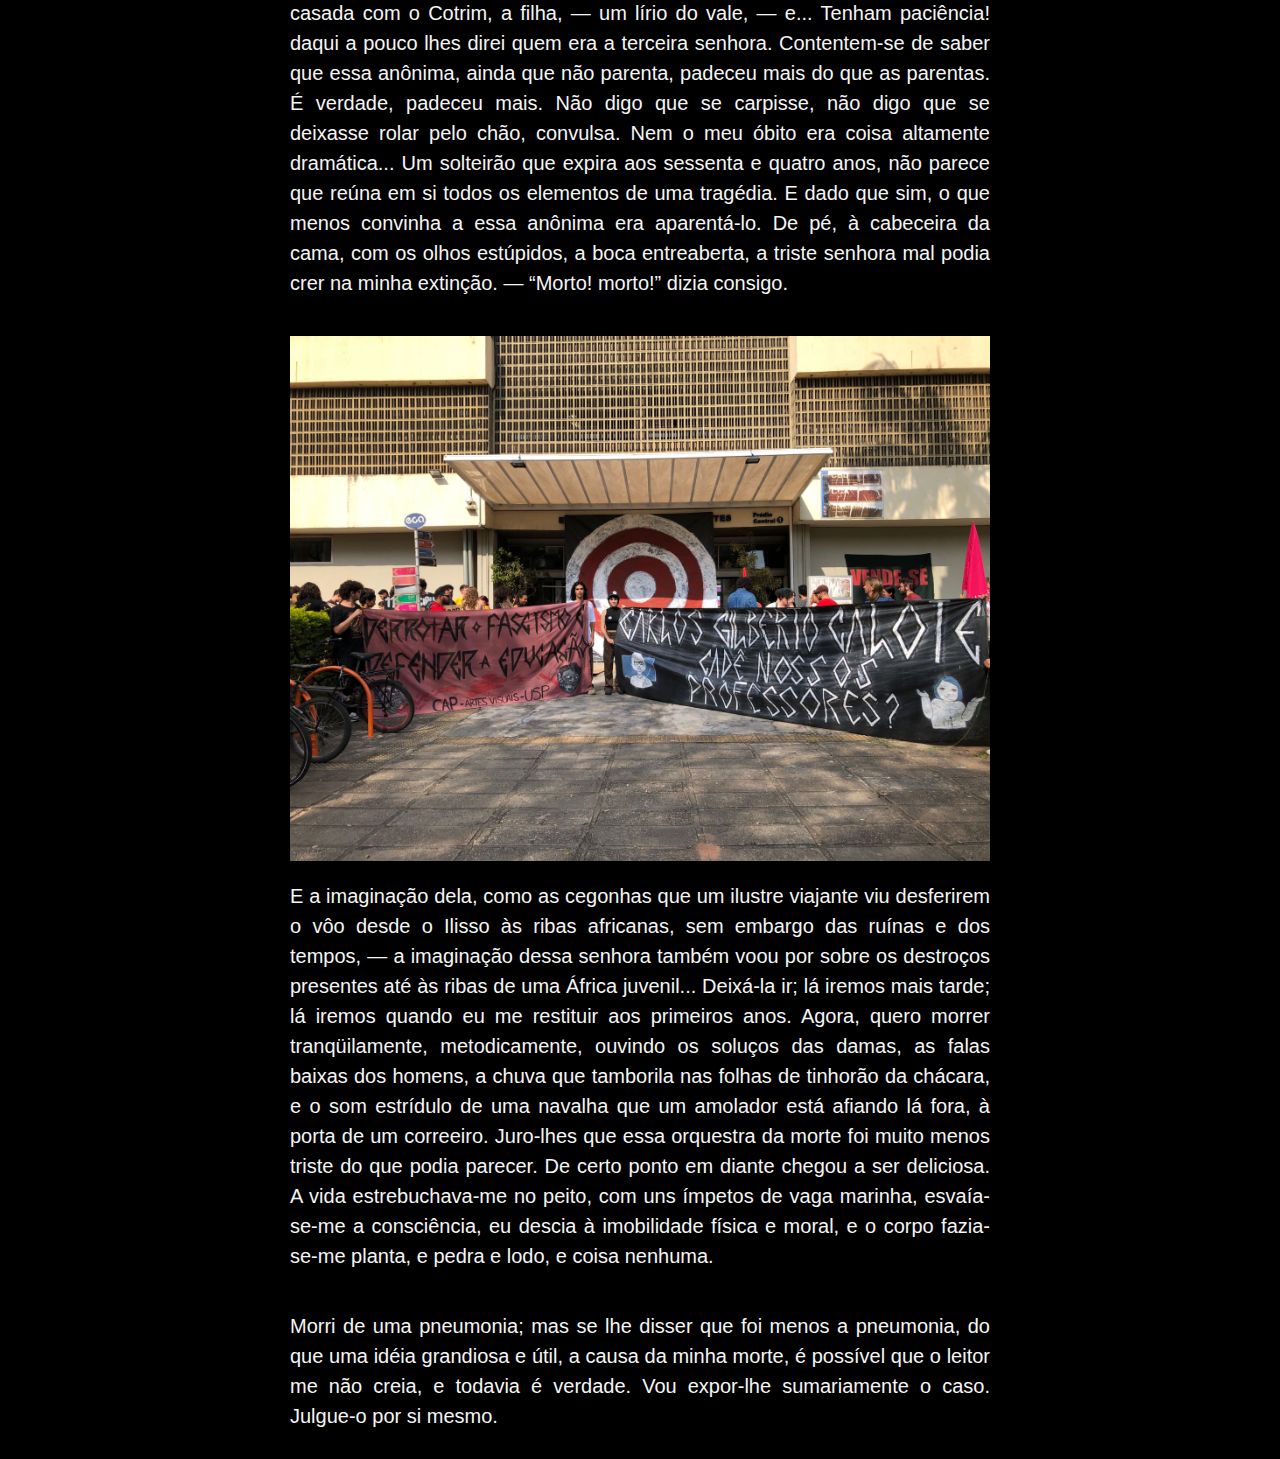
<file: EX-index.html>
<!DOCTYPE html>
<html lang="pt-br">

    <head>
        <meta chartset="UTF-8">
        <meta name="description" content="Hackaço! Vamos encher a reitoria de emails pela contratação de professores na USP.">
        <meta name="keywords" content="USP, professores, hackeaço, manifestação">
        <meta name="viewport" content="width=device-width, initial-scale=1.0">
        <link rel="stylesheet" href="style.css">
        <link rel="icon" type="image/x-icon" href="favicon.ico">


        <link rel="preconnect" href="https://fonts.googleapis.com">
        <link rel="preconnect" href="https://fonts.gstatic.com" crossorigin>
        <link href="https://fonts.googleapis.com/css2?family=M+PLUS+1+Code&family=Permanent+Marker&family=Rajdhani:wght@700&family=Sedgwick+Ave+Display&family=Yanone+Kaffeesatz&display=swap" rel="stylesheet">

        <title>CAP SEM DESMONTE</title>

    </head>

    <body>
        <!--BARRA DE NAVEGAÇÃO-->

        <ul>
            <li><a class="active" href="index.html">INÍCIO</a></li>
            <!--<li><a href="index.html">ATOS</a></li>
            <li><a href="index.html">MÍDIA</a></li>
            <li><a href="index.html">ABAIXO-ASSINADO</a></li>-->
            <li><a href="email2.html">HACEKAÇO</a></li>
        </ul>

        
        <h1>CAP SEM DESMONTE</h1>
        <br>
        <h2>O dept. de Artes Plásticas da USP (CAP) está em risco! <br></h2>
        
        <hr class="red">

        <!--SUBTÍTULO DO TEXTO-->
        <h3 class="main-page-text">1/3 das disciplinas do curso foram canceladas por falta de docentes 1 semana antes do início das aulas.</h3>
        
        
        <div>
            <p class="main-page-text instructions">A situação do CAP é tal tal e tal... Algum tempo hesitei se devia abrir estas memórias pelo princípio ou
                pelo fim, isto é, se poria em primeiro lugar o meu nascimento ou a
                minha morte. Suposto o uso vulgar seja começar pelo nascimento,
                duas considerações me levaram a adotar diferente método: a
                primeira é que eu não sou propriamente um autor defunto, mas um
                defunto autor, para quem a campa foi outro berço; a segunda é que
                o escrito ficaria assim mais galante e mais novo. Moisés, que também
                contou a sua morte, não a pôs no intróito, mas no cabo: diferença
                radical entre este livro e o Pentateuco.
                Dito isto, expirei às duas horas da tarde de uma sexta-feira do mês
                de agosto de 1869, na minha bela chácara de Catumbi. Tinha uns
                sessenta e quatro anos, rijos e prósperos, era solteiro, possuía cerca
                de trezentos contos e fui acompanhado ao cemitério por onze
                amigos. Onze amigos! Verdade é que não houve cartas nem
                anúncios. Acresce que chovia — peneirava uma chuvinha miúda,
                triste e constante, tão constante e tão triste, que levou um daqueles
                fiéis da última hora a intercalar esta engenhosa idéia no discurso que
                proferiu à beira de minha cova: — “Vós, que o conhecestes, meus
                senhores, vós podeis dizer comigo que a natureza parece estar
                chorando a perda irreparável de um dos mais belos caracteres que
                têm honrado a humanidade. Este ar sombrio, estas gotas do céu,
                aquelas nuvens escuras que cobrem o azul como um crepe funéreo,
                tudo isso é a dor crua e má que lhe rói à Natureza as mais íntimas
                entranhas; tudo isso é um sublime louvor ao nosso ilustre finado.”
                Bom e fiel amigo! Não, não me arrependo das vinte apólices que lhe
                deixei. E foi assim que cheguei à cláusula dos meus dias; foi assim
                que me encaminhei para o undiscovered country de Hamlet, sem as
                ânsias nem as dúvidas do moço príncipe, mas pausado e trôpego
                como quem se retira tarde do espetáculo. Tarde e aborrecido. Viram-
                me ir umas nove ou dez pessoas, entre elas três senhoras, minha
                irmã Sabina, casada com o Cotrim, a filha, — um lírio do vale, — e...
                Tenham paciência! daqui a pouco lhes direi quem era a terceira
                senhora. Contentem-se de saber que essa anônima, ainda que não
                parenta, padeceu mais do que as parentas. É verdade, padeceu mais.
                Não digo que se carpisse, não digo que se deixasse rolar pelo chão,
                convulsa. Nem o meu óbito era coisa altamente dramática... Um
                solteirão que expira aos sessenta e quatro anos, não parece que
                reúna em si todos os elementos de uma tragédia. E dado que sim, o
                que menos convinha a essa anônima era aparentá-lo. De pé, à
                cabeceira da cama, com os olhos estúpidos, a boca entreaberta, a
                triste senhora mal podia crer na minha extinção.
                — “Morto! morto!” dizia consigo.</p><br>

            <img src="teste1.jpeg" alt="Registro fotográfico de ato realizado pelos estudantes de Artes Visuais" style="width: 100%; max-width: 700px; height: auto" class="image-center">

            <p class="main-page-text instructions">E a imaginação dela, como as cegonhas que um ilustre viajante viu
                desferirem o vôo desde o Ilisso às ribas africanas, sem embargo das
                ruínas e dos tempos, — a imaginação dessa senhora também voou
                por sobre os destroços presentes até às ribas de uma África juvenil...
                Deixá-la ir; lá iremos mais tarde; lá iremos quando eu me restituir
                aos primeiros anos. Agora, quero morrer tranqüilamente,
                metodicamente, ouvindo os soluços das damas, as falas baixas dos
                homens, a chuva que tamborila nas folhas de tinhorão da chácara, e
                o som estrídulo de uma navalha que um amolador está afiando lá
                fora, à porta de um correeiro. Juro-lhes que essa orquestra da morte
                foi muito menos triste do que podia parecer. De certo ponto em
                diante chegou a ser deliciosa. A vida estrebuchava-me no peito, com
                uns ímpetos de vaga marinha, esvaía-se-me a consciência, eu descia
                à imobilidade física e moral, e o corpo fazia-se-me planta, e pedra e
                lodo, e coisa nenhuma.
            <p class="main-page-text instructions">Morri de uma pneumonia; mas se lhe disser que foi menos a
                pneumonia, do que uma idéia grandiosa e útil, a causa da minha
                morte, é possível que o leitor me não creia, e todavia é verdade. Vou
                expor-lhe sumariamente o caso. Julgue-o por si mesmo.</p>
            </div>

            


    </body>


</html>
</file>
<file: style.css>
body {
    background-color: black;
}

strong {
    font-size: min(6vw, 20px);
    color: rgb(104, 103, 103);
}

h1 {
    color:rgb(124, 23, 23);
    text-align: center;
    font-family: 'Permanent Marker', cursive;
    font-size: min(15vw, 220px);
    padding-left: 4vw;
    padding-right: 4vw;
    line-height: 90%;
    margin-bottom: 2vw;

}

h2 {
    color:whitesmoke;
    text-align: center;
    font-family: sans-serif;
    font-size: min(5vw, 30px);
    font-weight: normal;
}

h3 {
    color:whitesmoke;
    text-align: center;
    font-family: sans-serif;
    font-weight: normal;
    font-size: min(5vw, 20px);
    margin-bottom: 0;
}

p {
    color:cornsilk;
    text-align: justify;
    font-family: 'M PLUS 1 Code', monospace;
    font-size: min(5vw, 18px);
    
}

hr.red {
    max-width: 500px;
    border: 1px solid rgb(209, 78, 78);
}

hr.email {
    border: 1px solid rgb(54, 54, 54);
}

p.email {
    font-size: min(6vw, 20px);
}

.center {
    /*width: max(400px, 70vw);*/
    max-width: 500px;
    margin: auto;
    padding: 20px;
    text-align: justify;
}

.command-line {
    color:cornsilk;
    text-align: justify;
    font-family: 'M PLUS 1 Code', monospace;
    font-size: min(5vw, 18px);
    background-color: #1b1b1b;
    
    
}


nav {
    -webkit-flex: 1;
    -ms-flex: 1;
    flex: 1;
    background-color:#8f322c;
    padding: 20px;
    margin-top: 20px;
    margin-bottom: 50px;
    margin-left: 0;
    margin-right: 0;

}

.flex-container {
    display: flex;
    flex-wrap: nowrap;
    justify-content: space-around;
    background-color: rgb(41, 40, 40);
    margin-top: 0px;
}

/*.flex-container > div {
    background-color: #8f322c;
    width: 200px;
    margin: 10px;
    text-align:center;
    line-height: 75px;
    font-size: 30px;
}*/

.nav-button {
    background-color:rgb(41, 40, 40);
    border: 0;
    color: white;
    padding: 4px 16px;
    text-align: center;
    font-size: 20px;
    font-family: 'Yanone Kaffeesatz', sans-serif;
    margin: 0;
    transition: 0.3s;
    display: inline-block;
    cursor: pointer;
}

.nav-button:hover {background-color:rgb(24, 23, 23)}

ul {
    list-style-type: none;
    margin: 0;
    padding: 0;
    border: 0;
    overflow: hidden;
    background-color: #333;
}

li {
    display: inline-block;
    text-align: center;
    color: white;
}

li a {
    display: block;
    color: white;
    text-align: center;
    padding: 14px 16px;
    text-decoration: none;
    font-family: 'Yanone Kaffeesatz', sans-serif;
    font-size: 20px;
    background-color: #333;
    transition: 0.3s;
}

li a:hover:not(.active) {
    background-color: #111;
}

.active {
    background-color: #8f322c;
}

.manchete {
    max-width: 900px;
    margin: auto;
    padding-top: 20px;
    text-align: justify;
}

.instructions {
    color: whitesmoke;
    text-align: justify;
    font-family: sans-serif;
    font-weight: lighter;
    font-size: min(5vw, 20px);
}

.footer {
    background-color: #333;
    text-align: center;
    padding: 10px;
    margin: auto;
}

.main-page-text {
    max-width: 700px;
    margin: auto;
    padding: 20px;
    text-align: justify;
    line-height: 150%;
    
}

.image-center {
    display: block;
    margin-left: auto;
    margin-right: auto; 
  }
</file>
